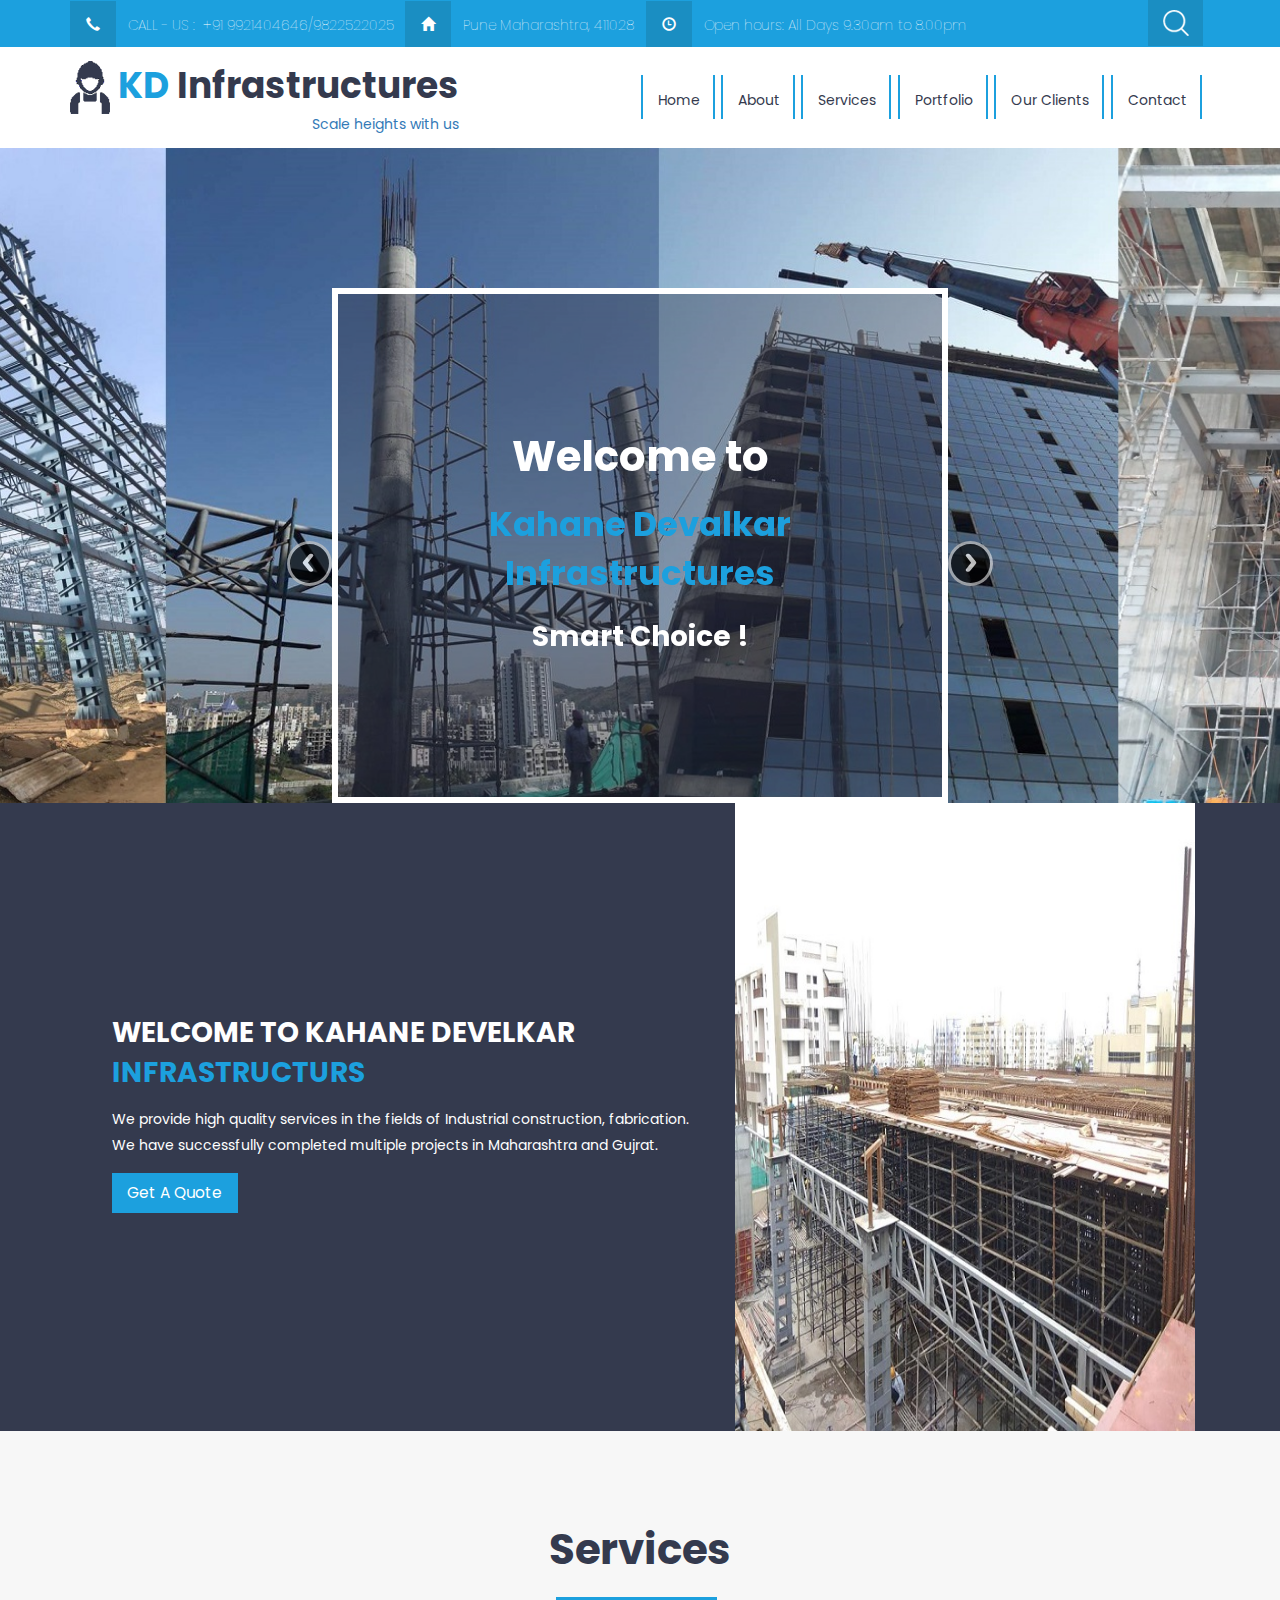
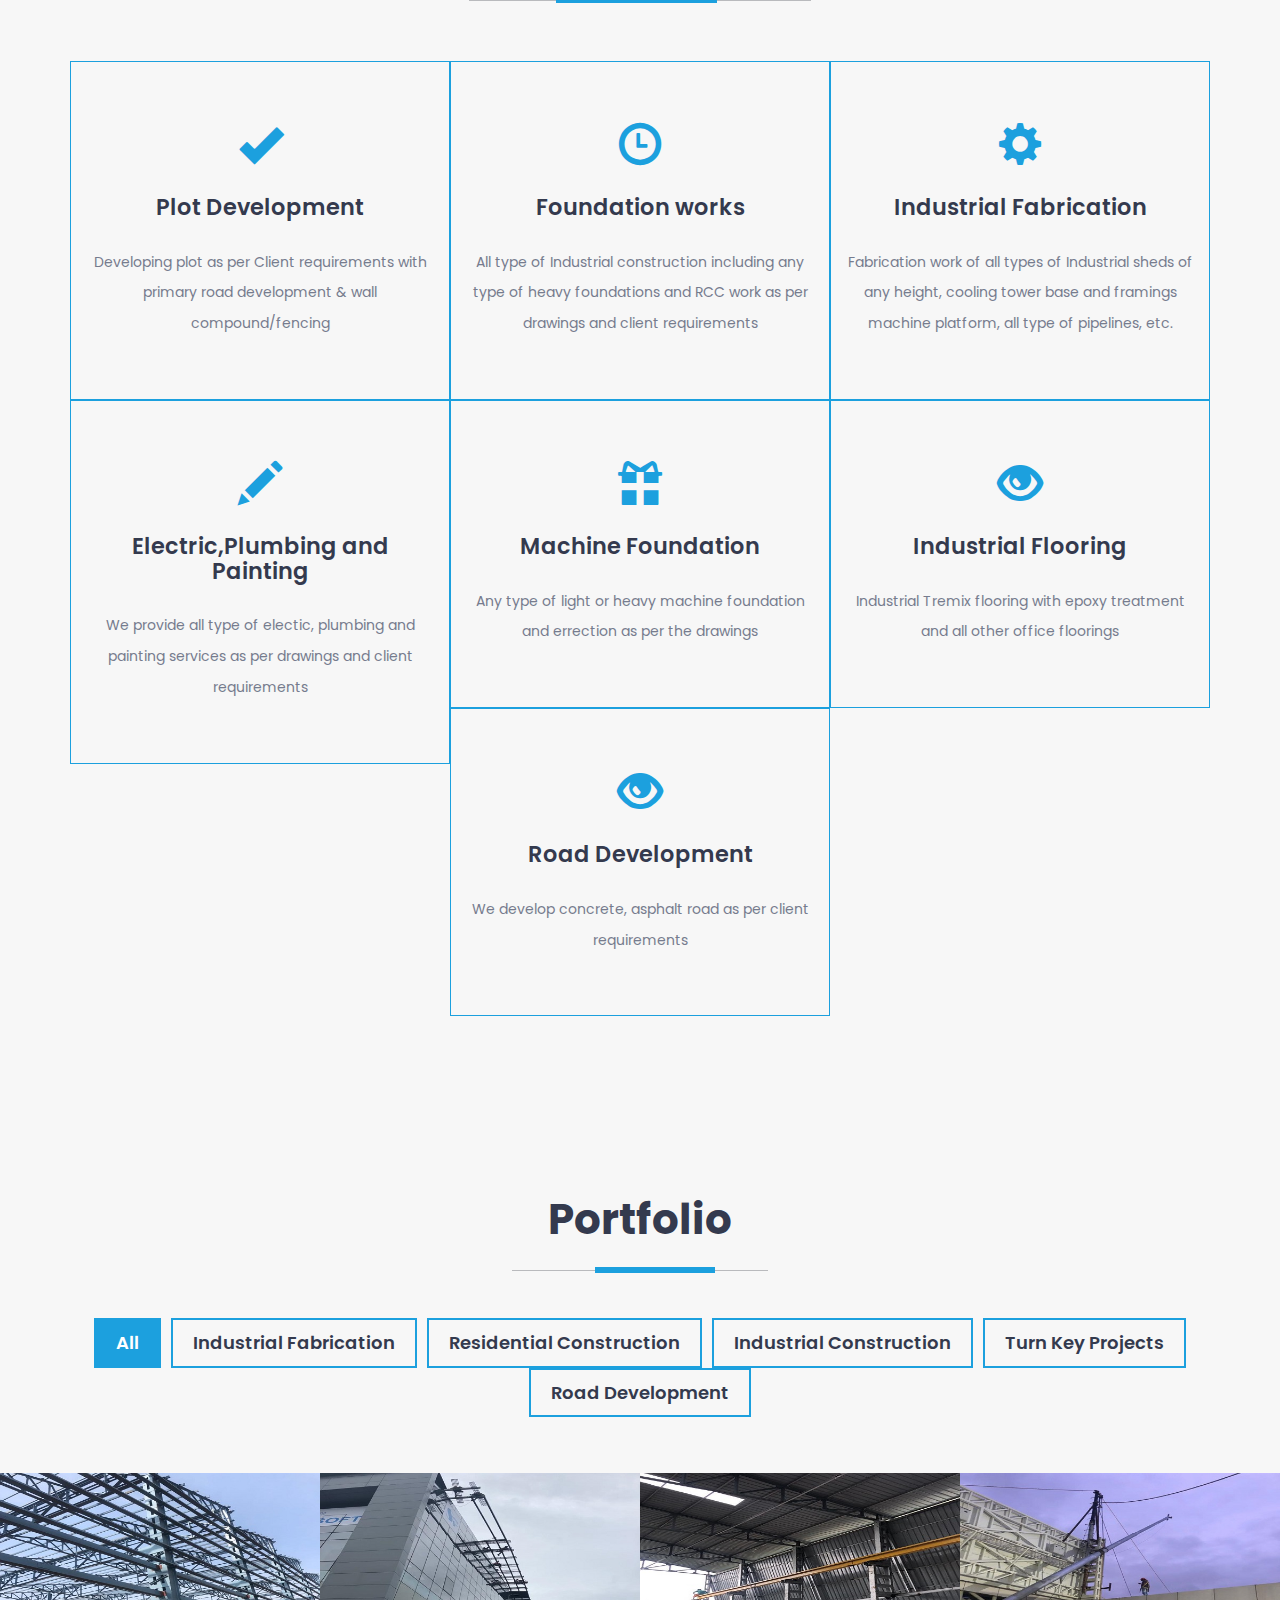
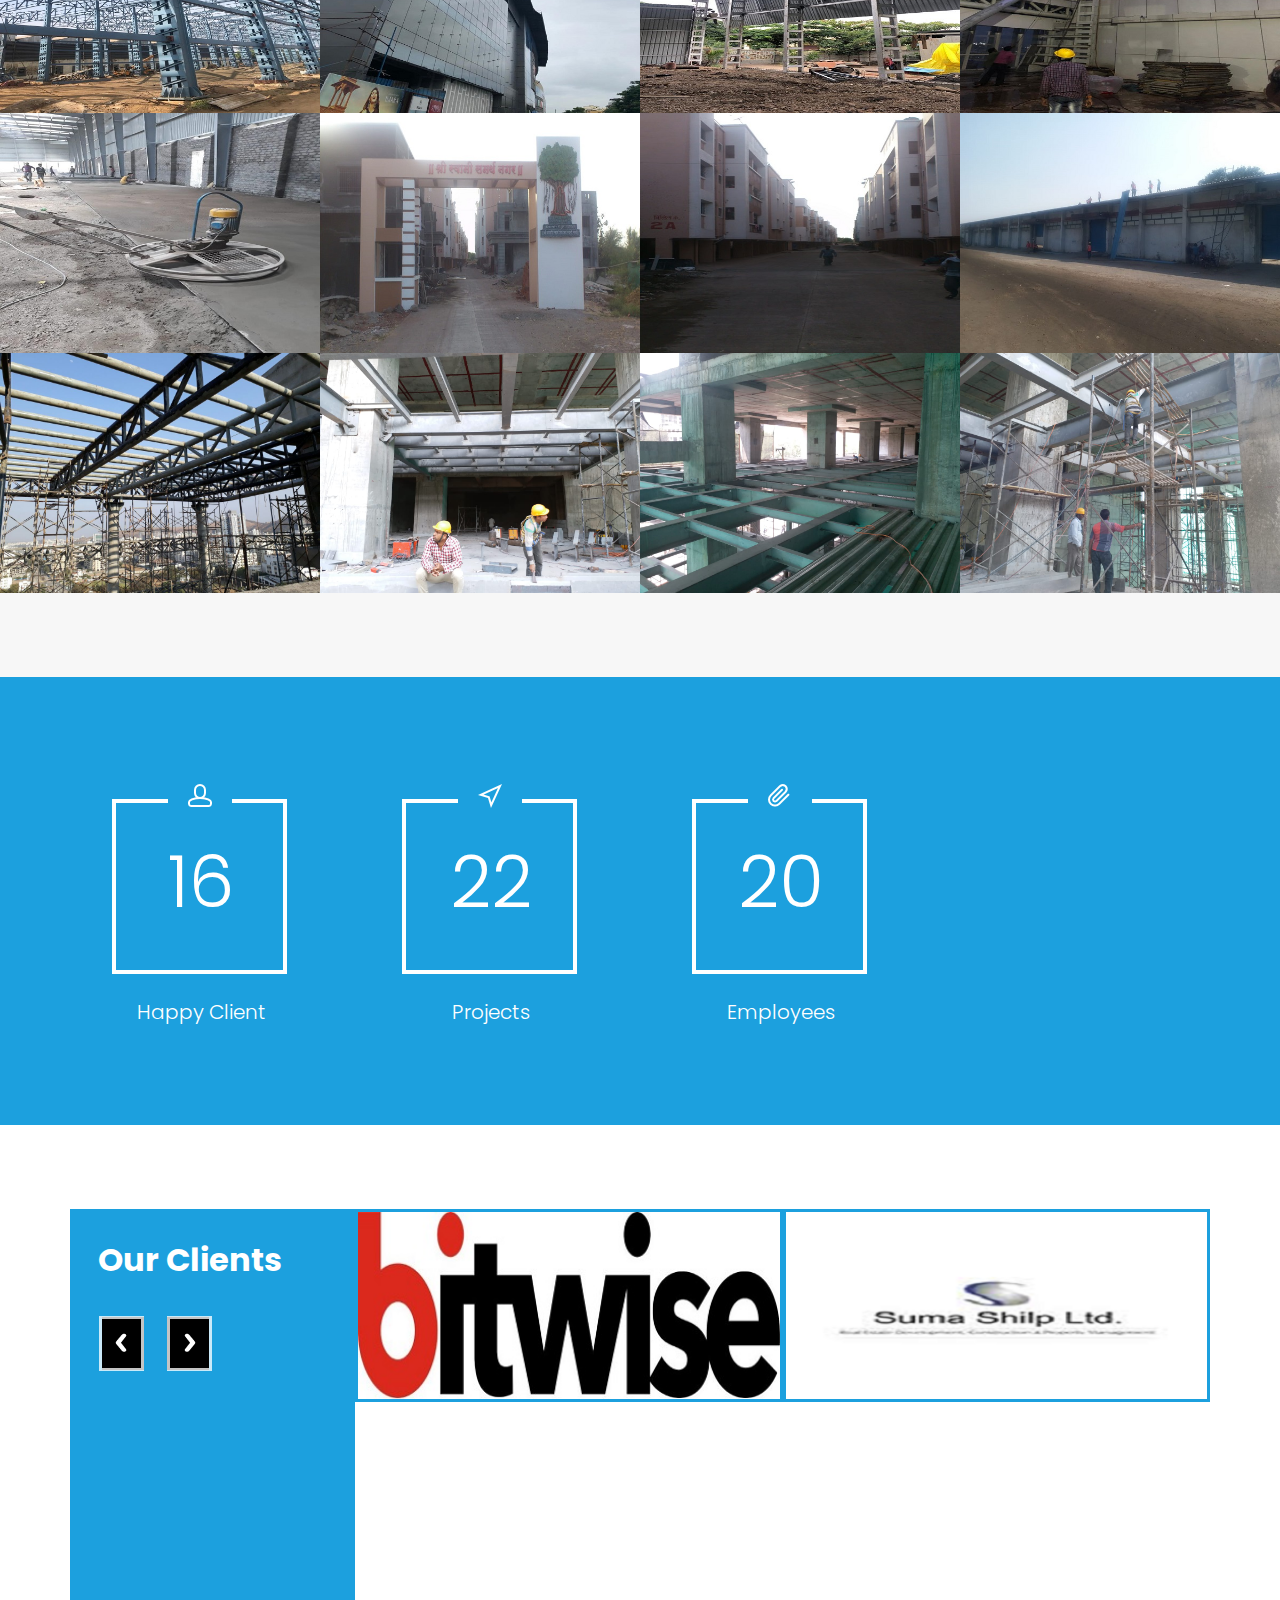
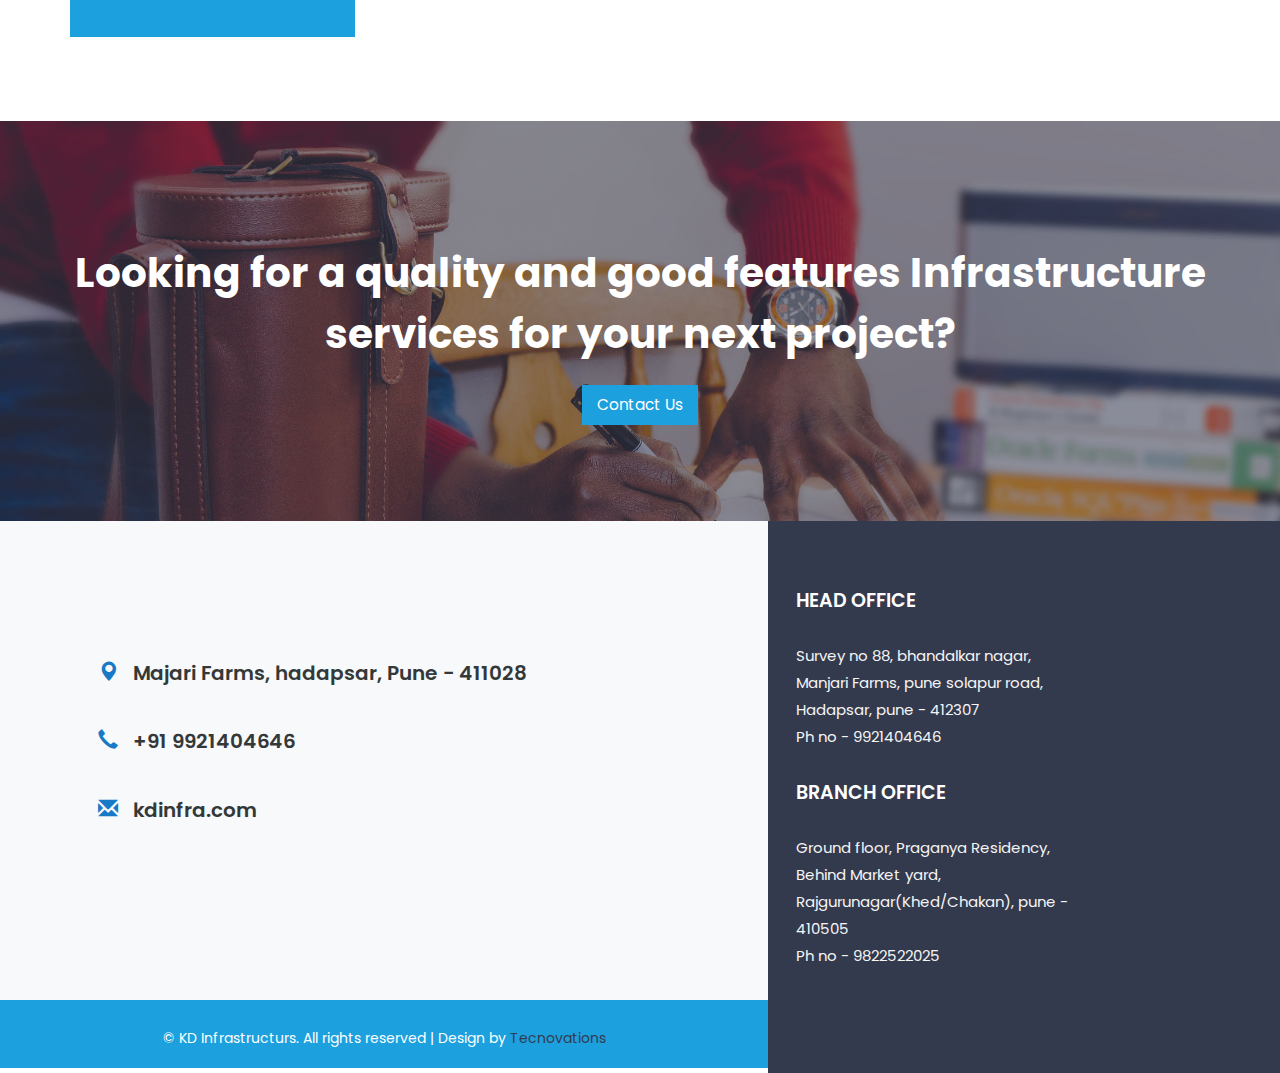
<file: index.html>
<!DOCTYPE html>
<html>
	<head>
		<title>Devalkar KahaneInfrastructures, Industrial Fabrication, Construction</title>
		<!--mobile apps-->
		<meta name="viewport" content="width=device-width, initial-scale=1">
		<meta http-equiv="Content-Type" content="text/html; charset=utf-8" />
		<meta name="keywords" content="Dream up Responsive web template, Bootstrap Web Templates, Flat Web Templates, Android Compatible web template, Smartphone Compatible web template, free webdesigns for Nokia, Samsung, LG, SonyEricsson, Motorola web design" />
		<script type="application/x-javascript"> addEventListener("load", function() { setTimeout(hideURLbar, 0); }, false); function hideURLbar(){ window.scrollTo(0,1); } </script>
		<!--mobile apps-->
		<!--Custom Theme files -->
		<link href="css/bootstrap.css" type="text/css" rel="stylesheet" media="all">
		<link href="css/style.css" type="text/css" rel="stylesheet" media="all">
		<link rel="stylesheet" type="text/css" href="css/component.css" />
		<!-- //Custom Theme files -->

		<!--web-fonts-->
		<link href='//fonts.googleapis.com/css?family=Pacifico' rel='stylesheet' type='text/css'>
		<link href='//fonts.googleapis.com/css?family=Poppins:400,500,600' rel='stylesheet' type='text/css'>
		<!--//web-fonts-->
	</head>
	<body>
		<!-- main content start-->
		<!--start-home-->
		<div id="home" class="header">
			<!--start-header-->
			<div class="header-strip w3l">
			   <div class="container">
			   <p class="phonenum"><span class="glyphicon glyphicon-earphone" aria-hidden="true"></span> &nbsp; CALL - US : &nbsp;+91 9921404646/9822522025</p>
				<p class="phonenum two"><span class="glyphicon glyphicon-home" aria-hidden="true"></span> &nbsp;  Pune
Maharashtra, 411028</p>
<p class="phonenum two one"><span class="glyphicon glyphicon-time" aria-hidden="true"></span> &nbsp;  Open hours: All Days 9.30am to 8.00pm
</p>
				     <div class="main-search">
											<form>
											   <input type="text" value="Search" onFocus="this.value = '';" onBlur="if (this.value == '') {this.value = 'Search';}" class="text"/>
												<input type="submit" value="">
											</form>
									<div class="close"><img src="images/cross.png" /></div>
								</div>
									<div class="srch"><button></button></div>


				<div class="clearfix"></div>
			  </div>
			</div>
		<div class="header-top w3l">
		  <div class="container">
		     <div class="logo"> <a href="index.html"> <h1><img src="images/logo.png" alt=""> KD <span>Infrastructures</span></h1>
			 <p class="top-para">Scale heights with us</p></a></div>

            <div class="main-nav">
			  <span class="menu"></span>
				  <div class="top-menu">
							 <ul class="nav navbar-nav cl-effect-14">

								<li class="active"><a href="index.html">Home</a></li>
								<li><a href="#about" class="scroll">About</a></li>
								<li><a href="#services" class="scroll">Services</a></li>
								<li><a href="#portfolio" class="scroll">Portfolio</a></li>
								<li><a href="#ourproject" class="scroll">Our Clients</a></li>
								<li><a href="#contact" class="scroll">Contact</a></li>
							</ul>
				</div>
             </div>

	<!--End-top-nav-script-->
		<!--//end-header-->
		<div class="clearfix"></div>
    </div>
	</div>
      <!--start-banner-->
   		   <div class="banner agile">
		      		   <div class="container">
	            <div class="banner-slider">
				<div class="callbacks_container">
					<ul class="rslides" id="slider4">
					    <li>
						   <div class="banner-info">
							      <h3>Welcome to</h3>
								  <p>Kahane Devalkar Infrastructures</p>
					             <span>Smart Choice !</span>
							  </div>
						</li>
						<li>
						   <div class="banner-info">
							     <h3>Experts in</h3>
								 <p>Industrial Constructions</p>
							     <span>Smart Choice !</span>
							  </div>
						</li>
						<li>
						   <div class="banner-info">
							     <h3>Experts in</h3>
								 <p>Industrial Fabrications</p>
							     <span>Smart Choice !</span>
							  </div>
						</li>
						<li>
						   <div class="banner-info">
							     <h3>Your Desire</h3>
								 <p>WE BUILD YOUR DREAMS </p>
							     <span>Smart Choice !</span>
							  </div>
						</li>
						<li>
						   <div class="banner-info">
							      <h3>We Plan</h3>
								  <p>WE OFFER DESIGN FOR YOU  </p>
								   <span>Smart Choice !</span>
						   </div>
					  </li>
					</ul><!--banner Slider starts Here-->


			  </div>
				</div>
		   </div>
		</div>
	</div>
	  <!--//end-banner-->
     <!-- app-->
			<div class="modal ab fade" id="myModal1" tabindex="-1" role="dialog" aria-labelledby="myModalLabel">
				<div class="modal-dialog about" role="document">
					<div class="modal-content about">
						<div class="modal-header">
							<button type="button" class="close ab" data-dismiss="modal" aria-label="Close"><span aria-hidden="true">&times;</span></button>
						</div>
						<div class="modal-body about">
								<div class="about">
<script src='js/jquery.min.js' ></script>

<script>
	function do_contact()
	{
		name = $('#name').val().trim();
		email = $('#email').val().trim();
		msg = $('#msg').val().trim();

		if (name != '' && email != '' && msg != '')
		{
			$.post("contact.php",
			{
				name : name,
				email : email,
				msg : msg
			},
			function(data)
			{
				$('#contact_success').show();

				$('#name').val('');
				$('#email').val('');
				$('#msg').val('');
			});
		}
		else
		{
			$('#contact_error').show();
		}

		return false;
	}
</script>
									 <form class="retire">
										<div style='display:none;color:red' id='contact_error'>Enter All Fields !</div>
										<div style='display:none;color:green' id='contact_success'>Success !</div>
										<div class="styled-input">
									  <input type="text" required="" id='name'>
									  <label>Your Name</label>
									  <span></span> </div>
									<div class="styled-input">
									  <input type="email" required="" id='email'>
									  <label>Your Email</label>
									  <span></span> </div>
									<div class="styled-input">
									  <textarea required="" id='msg'></textarea>
									  <label>Your Message</label>
									  <span></span> </div>
										<div class="send">
											<!-- <input type="submit" value="SUBMIT" onclick='return contact();'>-->
											<button onclick='return do_contact();'>SUBMIT</button>
										</div>
						     </form>
								</div>
						</div>
					</div>
				</div>
			</div>
		 <!-- about-type-grid -->
	<div class="about" id="about">
	       <div class="container">

					<div class="col-md-7 ab-right">
										<h2 class="tittle">Welcome to Kahane Develkar<span> Infrastructurs </span></h2>
										<p>We provide high quality services in the fields of Industrial construction, fabrication. We have successfully completed multiple projects in Maharashtra and Gujrat.  </p>
										<a href="#" data-toggle="modal" data-target="#myModal1" class="hvr-shutter-in-horizontal">Get A Quote</a>

					</div>
					<div class="col-md-5 ab-left">
							 <img src="images/welcome.jpeg"/>


						</div>


			<div class="clearfix"> </div>
		</div>
	</div>

<!-- services-bottom -->
<div id="services" class="services-list">
	<div class="container">
		<h3 class="title"> Services</h3>
		<span class="line">
								<span class="sub-line"></span>
							</span>
		<div class="services-gds agile-info">
			<div class="col-md-4 list-gds text-center">
				<span class="glyphicon glyphicon-ok icon" aria-hidden="true"></span>
				<h4>Plot Development</h4>
				<p>Developing plot as per Client requirements with primary road development & wall compound/fencing</p>
			</div>
			<div class="col-md-4 list-gds2 text-center">
				<span class="glyphicon glyphicon-time icon" aria-hidden="true"></span>
				<h4>Foundation works</h4>
				<p>All type of Industrial construction including any type of heavy foundations and RCC work as per drawings and client requirements</p>
			</div>
			<div class="col-md-4 list-gds3 text-center">
				<span class="glyphicon glyphicon-cog" aria-hidden="true"></span>
				<h4>Industrial Fabrication </h4>
				<p>Fabrication work of all types of Industrial sheds of any height, cooling tower base and framings machine platform, all type of pipelines, etc.</p>
			</div>
				<div class="col-md-4 list-gds4 text-center">
				<span class="glyphicon glyphicon-pencil" aria-hidden="true"></span>
				<h4>Electric,Plumbing and Painting</h4>
				<p>We provide all type of electic, plumbing and painting services as per drawings and client requirements</p>
			</div>
			<div class="col-md-4 list-gds5 text-center">
				<span class="glyphicon glyphicon-gift" aria-hidden="true"></span>
				<h4>Machine Foundation</h4>
				<p>Any type of light or heavy machine foundation and errection as per the drawings</p>
			</div>
			<div class="col-md-4 list-gds6 text-center">
				<span class="glyphicon glyphicon-eye-open" aria-hidden="true"></span>
				<h4>Industrial Flooring</h4>
				<p>Industrial Tremix flooring with epoxy treatment and all other office floorings</p>
			</div>
			<div class="col-md-4 list-gds7 text-center">
				<span class="glyphicon glyphicon-eye-open" aria-hidden="true"></span>
				<h4>Road Development</h4>
				<p>We develop concrete, asphalt road as per client requirements</p>
			</div>
		<div class="clearfix"></div>
		</div>
	</div>
</div>
<!-- //services-bottom -->

<!-- portfolio -->
<div class="portfolio" id="portfolio">
		<h3 class="title">Portfolio</h3>
		<span class="line1">
								<span class="sub-line1"></span>
							</span>
			<div class="portfolio-grids">

				<div class="sap_tabs">
					<div id="horizontalTab" style="display: block; width: 100%; margin: 0px;">
						<ul class="resp-tabs-list">
							<li class="resp-tab-item" aria-controls="tab_item-0" role="tab"><span>All</span></li>
							<li class="resp-tab-item" aria-controls="tab_item-1" role="tab"><span>Industrial Fabrication</span></li>
							<li class="resp-tab-item" aria-controls="tab_item-2" role="tab"><span>Residential Construction</span></li>
							<li class="resp-tab-item" aria-controls="tab_item-3" role="tab"><span>Industrial Construction</span></li>
							<li class="resp-tab-item" aria-controls="tab_item-4" role="tab"><span>Turn Key projects</span></li>
							<li class="resp-tab-item" aria-controls="tab_item-5" role="tab"><span>Road Development</span></li>
						</ul>
						<div class="resp-tabs-container">
							<div class="tab-1 resp-tab-content" aria-labelledby="tab_item-0">
								<div class="col-md-3 team-gd ">
									<div class="thumb">
										<a href="#portfolioModal1" class="portfolio-link b-link-diagonal b-animate-go" data-toggle="modal"><img src="images/fab1.jpeg" alt="">
										<div class="team_pos">
											<ul>
												<li>
													<div class="morph pic fb_icon1">
													</div>
												</li>
											</ul>
										</div>
										</a>
									</div>
								</div>
								<div class="col-md-3 team-gd ">
									<div class="thumb">
										<a href="#portfolioModal3" class="portfolio-link b-link-diagonal b-animate-go" data-toggle="modal"><img src="images/fab8.jpeg" alt="">
										<div class="team_pos">
											<ul>
												<li>
													<div class="morph pic fb_icon1">
													</div>
												</li>
											</ul>
										</div>
										</a>
									</div>
								</div>
								<div class="col-md-3 team-gd ">
									<div class="thumb">
										<a href="#portfolioModal2" class="portfolio-link b-link-diagonal b-animate-go" data-toggle="modal"><img src="images/fab13.jpeg" alt="">
										<div class="team_pos">
											<ul>
												<li>
													<div class="morph pic fb_icon1">
													</div>
												</li>
											</ul>
										</div>
										</a>
									</div>
								</div>
								<div class="col-md-3 team-gd ">
									<div class="thumb">
										<a href="#portfolioModal4" class="portfolio-link b-link-diagonal b-animate-go" data-toggle="modal"><img src="images/fab14.jpeg" alt="">
										<div class="team_pos">
											<ul>
												<li>
													<div class="morph pic fb_icon1">
													</div>
												</li>
											</ul>
										</div>
										</a>
									</div>
								</div>
								<div class="col-md-3 team-gd yes_marg ">
									<div class="thumb">
										<a href="#portfolioModal5" class="portfolio-link b-link-diagonal b-animate-go" data-toggle="modal"><img src="images/ifloor.jpeg" alt="">
										<div class="team_pos">
											<ul>
												<li>
													<div class="morph pic fb_icon1">
													</div>
												</li>
											</ul>
										</div>
										</a>
									</div>
								</div>
								<div class="col-md-3 team-gd yes_marg ">
									<div class="thumb">
										<a href="#portfolioModal6" class="portfolio-link b-link-diagonal b-animate-go" data-toggle="modal"><img src="images/const1.jpeg" alt="">
										<div class="team_pos">
											<ul>
												<li>
													<div class="morph pic fb_icon1">
													</div>
												</li>
											</ul>
										</div>
										</a>
									</div>
								</div>
								<div class="col-md-3 team-gd yes_marg ">
									<div class="thumb">
										<a href="#portfolioModal7" class="portfolio-link b-link-diagonal b-animate-go" data-toggle="modal"><img src="images/const2.jpeg" alt="">
										<div class="team_pos">
											<ul>
												<li>
													<div class="morph pic fb_icon1">
													</div>
												</li>
											</ul>
										</div>
										</a>
									</div>
								</div>
								<div class="col-md-3 team-gd yes_marg ">
									<div class="thumb">
										<a href="#portfolioModal8" class="portfolio-link b-link-diagonal b-animate-go" data-toggle="modal"><img src="images/iconst1.jpeg" alt="">
										<div class="team_pos">
											<ul>
												<li>
													<div class="morph pic fb_icon1">
													</div>
												</li>
											</ul>
										</div>
										</a>
									</div>
								</div>
								<div class="col-md-3 team-gd yes_marg ">
									<div class="thumb">
										<a href="#portfolioModal21" class="portfolio-link b-link-diagonal b-animate-go" data-toggle="modal"><img src="images/fab21.jpeg" alt="">
										<div class="team_pos">
											<ul>
												<li>
													<div class="morph pic fb_icon1">
													</div>
												</li>
											</ul>
										</div>
										</a>
									</div>
								</div>
								<div class="col-md-3 team-gd yes_marg ">
									<div class="thumb">
										<a href="#portfolioModal22" class="portfolio-link b-link-diagonal b-animate-go" data-toggle="modal"><img src="images/fab22.jpeg" alt="">
										<div class="team_pos">
											<ul>
												<li>
													<div class="morph pic fb_icon1">
													</div>
												</li>
											</ul>
										</div>
										</a>
									</div>
								</div>
								<div class="col-md-3 team-gd yes_marg ">
									<div class="thumb">
										<a href="#portfolioModal23" class="portfolio-link b-link-diagonal b-animate-go" data-toggle="modal"><img src="images/fab23.jpeg" alt="">
										<div class="team_pos">
											<ul>
												<li>
													<div class="morph pic fb_icon1">
													</div>
												</li>
											</ul>
										</div>
										</a>
									</div>
								</div>
								<div class="col-md-3 team-gd yes_marg ">
									<div class="thumb">
										<a href="#portfolioModal24	" class="portfolio-link b-link-diagonal b-animate-go" data-toggle="modal"><img src="images/fab24.jpeg" alt="">
										<div class="team_pos">
											<ul>
												<li>
													<div class="morph pic fb_icon1">
													</div>
												</li>
											</ul>
										</div>
										</a>
									</div>
								</div>
								<div class="clearfix"></div>
							</div>
							<div class="tab-1 resp-tab-content" aria-labelledby="tab_item-1">
								<div class="col-md-3 team-gd ">
									<div class="thumb">
										<a href="#portfolioModal5" class="portfolio-link b-link-diagonal b-animate-go" data-toggle="modal"><img src="images/fab15.jpeg" alt="">
										<div class="team_pos">
											<ul>
												<li>
													<div class="morph pic fb_icon1">
													</div>
												</li>
											</ul>
										</div>
										</a>
									</div>
								</div>
								<div class="col-md-3 team-gd  ">
									<div class="thumb">
										<a href="#portfolioModal6" class="portfolio-link b-link-diagonal b-animate-go" data-toggle="modal"><img src="images/fab16.jpeg" alt="">
										<div class="team_pos">
											<ul>
												<li>
													<div class="morph pic fb_icon1">
													</div>
												</li>
											</ul>
										</div>
										</a>
									</div>
								</div>
								<div class="col-md-3 team-gd ">
									<div class="thumb">
										<a href="#portfolioModal7" class="portfolio-link b-link-diagonal b-animate-go" data-toggle="modal"><img src="images/fab5.jpeg" alt="">
										<div class="team_pos">
											<ul>
												<li>
													<div class="morph pic fb_icon1">
													</div>
												</li>
											</ul>
										</div>
										</a>
									</div>
								</div>
								<div class="clearfix"></div>
							</div>
							<div class="tab-1 resp-tab-content" aria-labelledby="tab_item-2">
								<div class="col-md-3 team-gd ">
									<div class="thumb">
										<a href="#portfolioModal2" class="portfolio-link b-link-diagonal b-animate-go" data-toggle="modal"><img src="images/const1.jpeg" alt="">
										<div class="team_pos">
											<ul>
												<li>
													<div class="morph pic fb_icon1">
													</div>
												</li>
											</ul>
										</div>
										</a>
									</div>
								</div>
								<div class="col-md-3 team-gd ">
									<div class="thumb">
										<a href="#portfolioModal4" class="portfolio-link b-link-diagonal b-animate-go" data-toggle="modal"><img src="images/const2.jpeg" alt="">
										<div class="team_pos">
											<ul>
												<li>
													<div class="morph pic fb_icon1">
													</div>
												</li>
											</ul>
										</div>
										</a>
									</div>
								</div>
								<div class="col-md-3 team-gd">
									<div class="thumb">
										<a href="#portfolioModal5" class="portfolio-link b-link-diagonal b-animate-go" data-toggle="modal"><img src="images/const3.jpeg" alt="">
										<div class="team_pos">
											<ul>
												<li>
													<div class="morph pic fb_icon1">
													</div>
												</li>
											</ul>
										</div>
										</a>
									</div>
								</div>
								<div class="col-md-3 team-gd">
									<div class="thumb">
										<a href="#portfolioModal6" class="portfolio-link b-link-diagonal b-animate-go" data-toggle="modal"><img src="images/const4.jpeg" alt="">
										<div class="team_pos">
											<ul>
												<li>
													<div class="morph pic fb_icon1">
													</div>
												</li>
											</ul>
										</div>
										</a>
									</div>
								</div>
								<div class="clearfix"></div>
							</div>
								<div class="tab-1 resp-tab-content" aria-labelledby="tab_item-3">
								<div class="col-md-3 team-gd ">
									<div class="thumb">
										<a href="#portfolioModal5" class="portfolio-link b-link-diagonal b-animate-go" data-toggle="modal"><img src="images/iconst1.jpeg" alt="">
										<div class="team_pos">
											<ul>
												<li>
													<div class="morph pic fb_icon1">
													</div>
												</li>
											</ul>
										</div>
										</a>
									</div>
								</div>
								<div class="col-md-3 team-gd  ">
									<div class="thumb">
										<a href="#portfolioModal6" class="portfolio-link b-link-diagonal b-animate-go" data-toggle="modal"><img src="images/iconst2.jpeg" alt="">
										<div class="team_pos">
											<ul>
												<li>
													<div class="morph pic fb_icon1">
													</div>
												</li>
											</ul>
										</div>
										</a>
									</div>
								</div>
								<div class="col-md-3 team-gd ">
									<div class="thumb">
										<a href="#portfolioModal7" class="portfolio-link b-link-diagonal b-animate-go" data-toggle="modal"><img src="images/iconst3.jpeg" alt="">
										<div class="team_pos">
											<ul>
												<li>
													<div class="morph pic fb_icon1">
													</div>
												</li>
											</ul>
										</div>
										</a>
									</div>
								</div>
								<div class="clearfix"></div>
							</div>
						</div>
					</div>
				</div>
			</div>
	</div>
<!-- //portfolio -->
<div class="clients">
	<div class="container">
		<div class="clients-grid project">
			<h3><span>16</span></h3>
			<p>Happy Client</p>
		</div>
		<div class="project-grid project">
			<h3><span>22</span></h3>
			<p>Projects</p>
		</div>
		<div class="meeting-grid project">
			<h3><span>20</span></h3>
			<p>Employees</p>
		</div>
	<div class="clearfix"> </div>
	</div>
	</div>
	<!-- //about-type-grid -->
			<!--top-games-section-->
					  <div class="top-games-section w3l-agileinfo" id="ourproject">
		 				 <div class="container">
							<!--sreen-gallery-cursual-->
							<div class="col-md-3 top-games">
							      <h3>Our Clients</h3>
							</div>
							<div class="col-md-9 g-views">
								<ul id="flexiselDemo3">
									<li>
									<div class="biseller-column">
									   <a class="lightbox" href="#goofy">
												   <img src="images/bitwise.jfif"/>
												</a>
												<div class="lightbox-target" id="goofy">
													  <img src="images/bitwise.jfif"/>
												   <a class="lightbox-close" href="#"> </a>
													<div class="clearfix"> </div>
												</div>
									</div>
								</li>
								<li>
									<div class="biseller-column">
									<a class="lightbox" href="#goofy7">
												  <img src="images/sumashilp.png"/>
												</a>
												<div class="lightbox-target" id="goofy7">
													  <img src="images/sumashilp.png"/>
												   <a class="lightbox-close" href="#"> </a>

													<div class="clearfix"> </div>
												</div>
									</div>
								</li>
								<li>
									<div class="biseller-column">
									<a class="lightbox" href="#goofy6">
												  <img src="images/sumasoft.png"/>
												</a>
												<div class="lightbox-target" id="goofy6">
													  <img src="images/sumasoft.png"/>
												   <a class="lightbox-close" href="#"> </a>

													<div class="clearfix"> </div>
												</div>
									</div>
								</li>
								<li>
									<div class="biseller-column">
									<a class="lightbox" href="#goofy5">
													<img src="images/Chitrali.PNG"/>
												</a>
												<div class="lightbox-target" id="goofy5">
													<img src="images/Chitrali.PNG"/>
												   <a class="lightbox-close" href="#"> </a>

													<div class="clearfix"> </div>
												</div>
									</div>
								</li>
								<li>
									<div class="biseller-column">
									<a class="lightbox" href="#goofy4">
												  <img src="images/hyt.png"/>
												</a>
												<div class="lightbox-target" id="goofy4">
													  <img src="images/hyt.png"/>
												   <a class="lightbox-close" href="#"> </a>

													<div class="clearfix"> </div>
												</div>
									</div>
								</li>
								<li>
									<div class="biseller-column">
									<a class="lightbox" href="#goofy3">
												   <img src="images/mang.png"/>
												</a>
												<div class="lightbox-target" id="goofy3">
													<img src="images/mang.png"/>
												   <a class="lightbox-close" href="#"> </a>

													<div class="clearfix"> </div>
												</div>
									</div>
								</li>
								<li>
									<div class="biseller-column">
												<a class="lightbox" href="#goofy2">
													<img src="images/daksh.png"/>
												</a>
												<div class="lightbox-target" id="goofy2">
													<img src="images/daksh.png"/>
												   <a class="lightbox-close" href="#"> </a>
													<div class="clearfix"> </div>
												</div>
									</div>
								</li>
							</ul>

						</div>
				</div>
		</div>

   <!--bottom-->
	    <div class="bottom wthree">
		     <div class="container">
		       <div class="bottom-top">
			      <h3>Looking for a quality and  good features
Infrastructure services for your next project?</h3>
<a href="#" data-toggle="modal" data-target="#myModal1" class="hvr-shutter-in-horizontal">Contact Us</a>
			   </div>
		</div>
	</div>

	<!--//bottom-->
<!-- footer -->
	<div id="contact" class="footer">
			<div class="footer-right">
			<h4>HEAD OFFICE</h4>
			<p>Survey no 88, bhandalkar nagar, Manjari Farms, pune solapur road, Hadapsar, pune - 412307<br />Ph no - 9921404646</p>
			<h4>BRANCH OFFICE</h4>
			<p>Ground floor, Praganya Residency, Behind Market yard, Rajgurunagar(Khed/Chakan), pune - 410505<br />Ph no - 9822522025</p>

		</div>
		<div class="footer-left">
			<div class="map">
				<iframe src="https://www.google.com/maps/embed?pb=!1m10!1m8!1m3!1d15133.810524287213!2d73.94186025!3d18.508437!3m2!1i1024!2i768!4f13.1!5e0!3m2!1sen!2sin!4v1548583803834" width="600" height="450" frameborder="0" style="border:0" allowfullscreen></iframe>
			</div>
			<div class="map-color">
				<ul>
						<li> <i class="glyphicon glyphicon-map-marker"> </i> Majari Farms, hadapsar, Pune - 411028</li>
						<li><i class="glyphicon glyphicon-earphone"> </i> +91 9921404646</li>
						<li><i class="glyphicon glyphicon-envelope"> </i> <a href="soma15184@gmail.com">kdinfra.com</a></li>
				</ul>
			</div>
			<p> &copy; KD Infrastructurs. All rights reserved | Design by <a href="http://tecnovations.in/">Tecnovations</a></p>

		</div>
		<div class="clearfix"> </div>
	</div>
<!-- //footer -->
	<!--//main content start-->
	<!--start-smooth-scrolling-->
						<script type="text/javascript">
									$(document).ready(function() {
										/*
										var defaults = {
								  			containerID: 'toTop', // fading element id
											containerHoverID: 'toTopHover', // fading element hover id
											scrollSpeed: 1200,
											easingType: 'linear'
								 		};
										*/

										$().UItoTop({ easingType: 'easeOutQuart' });

									});
								</script>
								<!--end-smooth-scrolling-->
		<a href="#home" id="toTop" class="scroll" style="display: block;"> <span id="toTopHover" style="opacity: 1;"> </span></a>
	<!-- //for bootstrap working -->

<!-- js -->
<script src="js/modernizr.custom.js"></script>

<script src="js/jquery-1.11.1.min.js"></script>
<script type="text/javascript" src="js/move-top.js"></script>
<script type="text/javascript" src="js/easing.js"></script>
<script type="text/javascript">
			jQuery(document).ready(function($) {
				$(".scroll").click(function(event){
					event.preventDefault();
					$('html,body').animate({scrollTop:$(this.hash).offset().top},900);
				});
			});
</script>

<!-- //js -->
<script type="text/javascript">
										 $('.main-search').hide();
										$('button').click(function (){
											$('.main-search').show();
											$('.main-search text').focus();
										}
										);
										$('.close').click(function(){
											$('.main-search').hide();
										});
									</script>
										<!-- script-for-menu -->
				<script>
				$( "span.menu" ).click(function() {
				  $( ".top-menu" ).slideToggle( "slow", function() {
				    // Animation complete.
				  });
				});
			</script>
				<script src="js/responsiveslides.min.js"></script>
			 <script>
			    // You can also use "$(window).load(function() {"
			    $(function () {
			      // Slideshow 4
			      $("#slider4").responsiveSlides({
			        auto: true,
			        pager:false,
			        nav:true,
			        speed: 500,
			        namespace: "callbacks",
			        before: function () {
			          $('.events').append("<li>before event fired.</li>");
			        },
			        after: function () {
			          $('.events').append("<li>after event fired.</li>");
			        }
			      });

			    });
			  </script>
			   <script>
			    // You can also use "$(window).load(function() {"
			    $(function () {
			      // Slideshow 4
			      $("#slider3").responsiveSlides({
			        auto: true,
			        pager:true,
			        nav:false,
			        speed: 500,
			        namespace: "callbacks",
			        before: function () {
			          $('.events').append("<li>before event fired.</li>");
			        },
			        after: function () {
			          $('.events').append("<li>after event fired.</li>");
			        }
			      });

			    });
			  </script>
	      <!--banner Slider starts Here-->
<script src="js/easyResponsiveTabs.js" type="text/javascript"></script>
				<script type="text/javascript">
									$(document).ready(function () {
										$('#horizontalTab').easyResponsiveTabs({
											type: 'default', //Types: default, vertical, accordion
											width: 'auto', //auto or any width like 600px
											fit: true   // 100% fit in a container
										});
									});

				</script>
				<script type="text/javascript">
						 $(window).load(function() {
							$("#flexiselDemo3").flexisel({
								visibleItems:2,
								animationSpeed: 1000,
								autoPlay: true,
								autoPlaySpeed: 3000,
								pauseOnHover: true,
								enableResponsiveBreakpoints: true,
								responsiveBreakpoints: {
									portrait: {
										changePoint:480,
										visibleItems:2
									},
									landscape: {
										changePoint:640,
										visibleItems:2
									},
									tablet: {
										changePoint:768,
										visibleItems:3
									}
								}
							});

						});
					   </script>
					   <script type="text/javascript" src="js/jquery.flexisel.js"></script>
<!-- for bootstrap working -->
	<script src="js/bootstrap.js"></script>
<div class="portfolio-modal modal fade slideanim" id="portfolioModal1" tabindex="-1" role="dialog" aria-hidden="true">
    <div class="modal-content port-modal">
        <div class="close-modal" data-dismiss="modal">
            <div class="lr">
                <div class="rl"></div>
            </div>
        </div>
        <div class="container">
			<div class="row">
                <div class="col-lg-8 col-lg-offset-2 text-center">
                    <div class="modal-body">
						<h3>Industrial Fabrication</h3>
                        <img src="images/fab1.jpeg" class="img-responsive img-centered" alt="">
                        <p>Industrial fabrication.</p>
                    </div>
                </div>
            </div>
        </div>
    </div>
</div>
<div class="portfolio-modal modal fade slideanim" id="portfolioModal2" tabindex="-1" role="dialog" aria-hidden="true">
    <div class="modal-content port-modal">
        <div class="close-modal" data-dismiss="modal">
            <div class="lr">
                <div class="rl"></div>
            </div>
        </div>
        <div class="container">
			<div class="row">
                <div class="col-lg-8 col-lg-offset-2 text-center">
                    <div class="modal-body">
						<h3>Image-Title</h3>
                        <img src="images/fab13.jpeg" class="img-responsive img-centered" alt="">
                        <p>Industrial Fabrication</p>
                    </div>
                </div>
            </div>
        </div>
    </div>
</div>
<div class="portfolio-modal modal fade slideanim" id="portfolioModal3" tabindex="-1" role="dialog" aria-hidden="true">
    <div class="modal-content port-modal">
        <div class="close-modal" data-dismiss="modal">
            <div class="lr">
                <div class="rl"></div>
            </div>
        </div>
        <div class="container">
			<div class="row">
                <div class="col-lg-8 col-lg-offset-2 text-center">
                    <div class="modal-body">
						<h3>Industrial Fabrication</h3>
                        <img src="images/fab8.jpeg" class="img-responsive img-centered" alt="">
                        <p>Industrial Fabrication</p>
                    </div>
                </div>
            </div>
        </div>
    </div>
</div>
<div class="portfolio-modal modal fade slideanim" id="portfolioModal4" tabindex="-1" role="dialog" aria-hidden="true">
    <div class="modal-content port-modal">
        <div class="close-modal" data-dismiss="modal">
            <div class="lr">
                <div class="rl"></div>
            </div>
        </div>
        <div class="container">
			<div class="row">
                <div class="col-lg-8 col-lg-offset-2 text-center">
                    <div class="modal-body">
						<h3>Industrial Fabrication</h3>
                        <img src="images/fab14.jpeg" class="img-responsive img-centered" alt="">
                        <p>Industrial Fabrication</p>
                    </div>
                </div>
            </div>
        </div>
    </div>
</div>
<div class="portfolio-modal modal fade slideanim" id="portfolioModal5" tabindex="-1" role="dialog" aria-hidden="true">
    <div class="modal-content port-modal">
        <div class="close-modal" data-dismiss="modal">
            <div class="lr">
                <div class="rl"></div>
            </div>
        </div>
        <div class="container">
			<div class="row">
                <div class="col-lg-8 col-lg-offset-2 text-center">
                    <div class="modal-body">
						<h3>Industrial Flooring</h3>
                        <img src="images/ifloor.jpeg" class="img-responsive img-centered" alt="">
                        <p>Industrial Flooring</p>
                    </div>
                </div>
            </div>
        </div>
    </div>
</div>
<div class="portfolio-modal modal fade slideanim" id="portfolioModal6" tabindex="-1" role="dialog" aria-hidden="true">
    <div class="modal-content port-modal">
        <div class="close-modal" data-dismiss="modal">
            <div class="lr">
                <div class="rl"></div>
            </div>
        </div>
        <div class="container">
			<div class="row">
                <div class="col-lg-8 col-lg-offset-2 text-center">
                    <div class="modal-body">
						<h3>Residential Construction</h3>
                        <img src="images/const1.jpeg" class="img-responsive img-centered" alt="">
                        <p>Residential Construction</p>
                    </div>
                </div>
            </div>
        </div>
    </div>
</div>
<div class="portfolio-modal modal fade slideanim" id="portfolioModal7" tabindex="-1" role="dialog" aria-hidden="true">
    <div class="modal-content port-modal">
        <div class="close-modal" data-dismiss="modal">
            <div class="lr">
                <div class="rl"></div>
            </div>
        </div>
        <div class="container">
			<div class="row">
                <div class="col-lg-8 col-lg-offset-2 text-center">
                    <div class="modal-body">
						<h3>Residential Construction</h3>
                        <img src="images/const2.jpeg" class="img-responsive img-centered" alt="">
                        <p>Residential Construction</p>
                    </div>
                </div>
            </div>
        </div>
    </div>
</div>


<div class="portfolio-modal modal fade slideanim" id="portfolioModal21" tabindex="-1" role="dialog" aria-hidden="true">
    <div class="modal-content port-modal">
        <div class="close-modal" data-dismiss="modal">
            <div class="lr">
                <div class="rl"></div>
            </div>
        </div>
        <div class="container">
			<div class="row">
                <div class="col-lg-8 col-lg-offset-2 text-center">
                    <div class="modal-body">
						<h3>Industrial Fabrication</h3>
                        <img src="images/fab21.jpeg" class="img-responsive img-centered" alt="">
                        <p>Industrial Fabrication</p>
                    </div>
                </div>
            </div>
        </div>
    </div>
</div>

<div class="portfolio-modal modal fade slideanim" id="portfolioModal22" tabindex="-1" role="dialog" aria-hidden="true">
    <div class="modal-content port-modal">
        <div class="close-modal" data-dismiss="modal">
            <div class="lr">
                <div class="rl"></div>
            </div>
        </div>
        <div class="container">
			<div class="row">
                <div class="col-lg-8 col-lg-offset-2 text-center">
                    <div class="modal-body">
						<h3>Industrial Fabrication</h3>
                        <img src="images/fab22.jpeg" class="img-responsive img-centered" alt="">
                        <p>Industrial Fabrication</p>
                    </div>
                </div>
            </div>
        </div>
    </div>
</div>

<div class="portfolio-modal modal fade slideanim" id="portfolioModa23" tabindex="-1" role="dialog" aria-hidden="true">
    <div class="modal-content port-modal">
        <div class="close-modal" data-dismiss="modal">
            <div class="lr">
                <div class="rl"></div>
            </div>
        </div>
        <div class="container">
			<div class="row">
                <div class="col-lg-8 col-lg-offset-2 text-center">
                    <div class="modal-body">
						<h3>Industrial Fabrication</h3>
                        <img src="images/fab23.jpeg" class="img-responsive img-centered" alt="">
                        <p>Industrial Fabrication</p>
                    </div>
                </div>
            </div>
        </div>
    </div>
</div>

<div class="portfolio-modal modal fade slideanim" id="portfolioModal24" tabindex="-1" role="dialog" aria-hidden="true">
    <div class="modal-content port-modal">
        <div class="close-modal" data-dismiss="modal">
            <div class="lr">
                <div class="rl"></div>
            </div>
        </div>
        <div class="container">
			<div class="row">
                <div class="col-lg-8 col-lg-offset-2 text-center">
                    <div class="modal-body">
						<h3>Industrial Fabrication</h3>
                        <img src="images/fab24.jpeg" class="img-responsive img-centered" alt="">
                        <p>Industrial Fabrication</p>
                    </div>
                </div>
            </div>
        </div>
    </div>
</div>

<div class="portfolio-modal modal fade slideanim" id="portfolioModal31" tabindex="-1" role="dialog" aria-hidden="true">
    <div class="modal-content port-modal">
        <div class="close-modal" data-dismiss="modal">
            <div class="lr">
                <div class="rl"></div>
            </div>
        </div>
        <div class="container">
			<div class="row">
                <div class="col-lg-8 col-lg-offset-2 text-center">
                    <div class="modal-body">
						<h3>Residential Construction</h3>
                        <img src="images/const2.jpeg" class="img-responsive img-centered" alt="">
                        <p>Residential Construction</p>
                    </div>
                </div>
            </div>
        </div>
    </div>
</div>

<div class="portfolio-modal modal fade slideanim" id="portfolioModal32" tabindex="-1" role="dialog" aria-hidden="true">
    <div class="modal-content port-modal">
        <div class="close-modal" data-dismiss="modal">
            <div class="lr">
                <div class="rl"></div>
            </div>
        </div>
        <div class="container">
			<div class="row">
                <div class="col-lg-8 col-lg-offset-2 text-center">
                    <div class="modal-body">
						<h3>Residential Construction</h3>
                        <img src="images/const2.jpeg" class="img-responsive img-centered" alt="">
                        <p>Residential Construction</p>
                    </div>
                </div>
            </div>
        </div>
    </div>
</div>

<div class="portfolio-modal modal fade slideanim" id="portfolioModal33" tabindex="-1" role="dialog" aria-hidden="true">
    <div class="modal-content port-modal">
        <div class="close-modal" data-dismiss="modal">
            <div class="lr">
                <div class="rl"></div>
            </div>
        </div>
        <div class="container">
			<div class="row">
                <div class="col-lg-8 col-lg-offset-2 text-center">
                    <div class="modal-body">
						<h3>Residential Construction</h3>
                        <img src="images/const2.jpeg" class="img-responsive img-centered" alt="">
                        <p>Residential Construction</p>
                    </div>
                </div>
            </div>
        </div>
    </div>
</div>

<div class="portfolio-modal modal fade slideanim" id="portfolioModal34" tabindex="-1" role="dialog" aria-hidden="true">
    <div class="modal-content port-modal">
        <div class="close-modal" data-dismiss="modal">
            <div class="lr">
                <div class="rl"></div>
            </div>
        </div>
        <div class="container">
			<div class="row">
                <div class="col-lg-8 col-lg-offset-2 text-center">
                    <div class="modal-body">
						<h3>Residential Construction</h3>
                        <img src="images/const2.jpeg" class="img-responsive img-centered" alt="">
                        <p>Residential Construction</p>
                    </div>
                </div>
            </div>
        </div>
    </div>
</div>

<div class="portfolio-modal modal fade slideanim" id="portfolioModal41" tabindex="-1" role="dialog" aria-hidden="true">
    <div class="modal-content port-modal">
        <div class="close-modal" data-dismiss="modal">
            <div class="lr">
                <div class="rl"></div>
            </div>
        </div>
        <div class="container">
			<div class="row">
                <div class="col-lg-8 col-lg-offset-2 text-center">
                    <div class="modal-body">
						<h3>Residential Construction</h3>
                        <img src="images/const2.jpeg" class="img-responsive img-centered" alt="">
                        <p>Residential Construction</p>
                    </div>
                </div>
            </div>
        </div>
    </div>
</div>

<div class="portfolio-modal modal fade slideanim" id="portfolioModal42" tabindex="-1" role="dialog" aria-hidden="true">
    <div class="modal-content port-modal">
        <div class="close-modal" data-dismiss="modal">
            <div class="lr">
                <div class="rl"></div>
            </div>
        </div>
        <div class="container">
			<div class="row">
                <div class="col-lg-8 col-lg-offset-2 text-center">
                    <div class="modal-body">
						<h3>Residential Construction</h3>
                        <img src="images/const2.jpeg" class="img-responsive img-centered" alt="">
                        <p>Residential Construction</p>
                    </div>
                </div>
            </div>
        </div>
    </div>
</div>

<div class="portfolio-modal modal fade slideanim" id="portfolioModal43" tabindex="-1" role="dialog" aria-hidden="true">
    <div class="modal-content port-modal">
        <div class="close-modal" data-dismiss="modal">
            <div class="lr">
                <div class="rl"></div>
            </div>
        </div>
        <div class="container">
			<div class="row">
                <div class="col-lg-8 col-lg-offset-2 text-center">
                    <div class="modal-body">
						<h3>Residential Construction</h3>
                        <img src="images/const2.jpeg" class="img-responsive img-centered" alt="">
                        <p>Residential Construction</p>
                    </div>
                </div>
            </div>
        </div>
    </div>
</div>

<div class="portfolio-modal modal fade slideanim" id="portfolioModal44" tabindex="-1" role="dialog" aria-hidden="true">
    <div class="modal-content port-modal">
        <div class="close-modal" data-dismiss="modal">
            <div class="lr">
                <div class="rl"></div>
            </div>
        </div>
        <div class="container">
			<div class="row">
                <div class="col-lg-8 col-lg-offset-2 text-center">
                    <div class="modal-body">
						<h3>Residential Construction</h3>
                        <img src="images/const2.jpeg" class="img-responsive img-centered" alt="">
                        <p>Residential Construction</p>
                    </div>
                </div>
            </div>
        </div>
    </div>
</div>

<div class="portfolio-modal modal fade slideanim" id="portfolioModal51" tabindex="-1" role="dialog" aria-hidden="true">
    <div class="modal-content port-modal">
        <div class="close-modal" data-dismiss="modal">
            <div class="lr">
                <div class="rl"></div>
            </div>
        </div>
        <div class="container">
			<div class="row">
                <div class="col-lg-8 col-lg-offset-2 text-center">
                    <div class="modal-body">
						<h3>Residential Construction</h3>
                        <img src="images/const2.jpeg" class="img-responsive img-centered" alt="">
                        <p>Residential Construction</p>
                    </div>
                </div>
            </div>
        </div>
    </div>
</div>

<div class="portfolio-modal modal fade slideanim" id="portfolioModal52" tabindex="-1" role="dialog" aria-hidden="true">
    <div class="modal-content port-modal">
        <div class="close-modal" data-dismiss="modal">
            <div class="lr">
                <div class="rl"></div>
            </div>
        </div>
        <div class="container">
			<div class="row">
                <div class="col-lg-8 col-lg-offset-2 text-center">
                    <div class="modal-body">
						<h3>Residential Construction</h3>
                        <img src="images/const2.jpeg" class="img-responsive img-centered" alt="">
                        <p>Residential Construction</p>
                    </div>
                </div>
            </div>
        </div>
    </div>
</div>

<div class="portfolio-modal modal fade slideanim" id="portfolioModal53" tabindex="-1" role="dialog" aria-hidden="true">
    <div class="modal-content port-modal">
        <div class="close-modal" data-dismiss="modal">
            <div class="lr">
                <div class="rl"></div>
            </div>
        </div>
        <div class="container">
			<div class="row">
                <div class="col-lg-8 col-lg-offset-2 text-center">
                    <div class="modal-body">
						<h3>Residential Construction</h3>
                        <img src="images/const2.jpeg" class="img-responsive img-centered" alt="">
                        <p>Residential Construction</p>
                    </div>
                </div>
            </div>
        </div>
    </div>
</div>

<div class="portfolio-modal modal fade slideanim" id="portfolioModal8" tabindex="-1" role="dialog" aria-hidden="true">
    <div class="modal-content port-modal">
        <div class="close-modal" data-dismiss="modal">
            <div class="lr">
                <div class="rl"></div>
            </div>
        </div>
        <div class="container">
			<div class="row">
                <div class="col-lg-8 col-lg-offset-2 text-center">
                    <div class="modal-body">
						<h3>Industrial Construction</h3>
                        <img src="images/iconst1.jpeg" class="img-responsive img-centered" alt="">
                        <p>Industrial Construction</p>
                    </div>
                </div>
            </div>
        </div>
    </div>
</div>
<div class="portfolio-modal modal fade slideanim" id="portfolioModal9" tabindex="-1" role="dialog" aria-hidden="true">
    <div class="modal-content port-modal">
        <div class="close-modal" data-dismiss="modal">
            <div class="lr">
                <div class="rl"></div>
            </div>
        </div>
        <div class="container">
			<div class="row">
                <div class="col-lg-8 col-lg-offset-2 text-center">
                    <div class="modal-body">
                        <img src="images/pic1.jpg" class="img-responsive img-centered" alt="">
                    </div>
                </div>
            </div>
        </div>
    </div>
</div>

<!-- //for bootstrap working -->


</body>
</html>
</file>
<file: css/component.css>
.hi-icon-wrap {
	text-align: center;
	margin: 0 auto;
	padding: 2em 0 3em;
}

.hi-icon {
	display: inline-block;
	font-size: 0px;
	cursor: pointer;
	width:65px;
	height:65px;
	border-radius: 50%;
	text-align: center;
	position: relative;
	z-index: 1;
	    color: #146eb4;
}

.hi-icon:after {
	pointer-events: none;
	position: absolute;
	width: 100%;
	height: 100%;
	border-radius: 50%;
	content: '';
	-webkit-box-sizing: content-box; 
	-moz-box-sizing: content-box; 
	box-sizing: content-box;
}

.hi-icon:before {
	speak: none;
	font-size: 24px;
	line-height: 65px;
	font-style: normal;
	font-weight: normal;
	font-variant: normal;
	text-transform: none;
	display: block;
	-webkit-font-smoothing: antialiased;
}





@-webkit-keyframes spinAround {
	from {
		-webkit-transform: rotate(0deg)
	}
	to {
		-webkit-transform: rotate(360deg);
	}
}
@-moz-keyframes spinAround {
	from {
		-moz-transform: rotate(0deg)
	}
	to {
		-moz-transform: rotate(360deg);
	}
}
@keyframes spinAround {
	from {
		transform: rotate(0deg)
	}
	to {
		transform: rotate(360deg);
	}
}


@-webkit-keyframes toRightFromLeft {
	49% {
		-webkit-transform: translate(100%);
	}
	50% {
		opacity: 0;
		-webkit-transform: translate(-100%);
	}
	51% {
		opacity: 1;
	}
}
@-moz-keyframes toRightFromLeft {
	49% {
		-moz-transform: translate(100%);
	}
	50% {
		opacity: 0;
		-moz-transform: translate(-100%);
	}
	51% {
		opacity: 1;
	}
}
@keyframes toRightFromLeft {
	49% {
		transform: translate(100%);
	}
	50% {
		opacity: 0;
		transform: translate(-100%);
	}
	51% {
		opacity: 1;
	}
}



@-webkit-keyframes toLeftFromRight {
	49% {
		-webkit-transform: translate(-100%);
	}
	50% {
		opacity: 0;
		-webkit-transform: translate(100%);
	}
	51% {
		opacity: 1;
	}
}
@-moz-keyframes toLeftFromRight {
	49% {
		-moz-transform: translate(-100%);
	}
	50% {
		opacity: 0;
		-moz-transform: translate(100%);
	}
	51% {
		opacity: 1;
	}
}
@keyframes toLeftFromRight {
	49% {
		transform: translate(-100%);
	}
	50% {
		opacity: 0;
		transform: translate(100%);
	}
	51% {
		opacity: 1;
	}
}



@-webkit-keyframes toTopFromBottom {
	49% {
		-webkit-transform: translateY(-100%);
	}
	50% {
		opacity: 0;
		-webkit-transform: translateY(100%);
	}
	51% {
		opacity: 1;
	}
}
@-moz-keyframes toTopFromBottom {
	49% {
		-moz-transform: translateY(-100%);
	}
	50% {
		opacity: 0;
		-moz-transform: translateY(100%);
	}
	51% {
		opacity: 1;
	}
}
@keyframes toTopFromBottom {
	49% {
		transform: translateY(-100%);
	}
	50% {
		opacity: 0;
		transform: translateY(100%);
	}
	51% {
		opacity: 1;
	}
}



@-webkit-keyframes toBottomFromTop {
	49% {
		-webkit-transform: translateY(100%);
	}
	50% {
		opacity: 0;
		-webkit-transform: translateY(-100%);
	}
	51% {
		opacity: 1;
	}
}
@-moz-keyframes toBottomFromTop {
	49% {
		-moz-transform: translateY(100%);
	}
	50% {
		opacity: 0;
		-moz-transform: translateY(-100%);
	}
	51% {
		opacity: 1;
	}
}
@keyframes toBottomFromTop {
	49% {
		transform: translateY(100%);
	}
	50% {
		opacity: 0;
		transform: translateY(-100%);
	}
	51% {
		opacity: 1;
	}
}

/* Effect 6 */
.hi-icon-effect-6 .hi-icon {
	    box-shadow: 0 0 0 4px #ff9900;
	-webkit-transition: background 0.2s, color 0.2s;
	-moz-transition: background 0.2s, color 0.2s;
	transition: background 0.2s, color 0.2s;
	text-decoration: none;
}

.hi-icon-effect-6 .hi-icon:hover {
	background: rgba(255,255,255,1);
	    color: #146eb4;
}

.hi-icon-effect-6 .hi-icon:hover:before {
	-webkit-animation: spinAround 2s linear infinite;
	-moz-animation: spinAround 2s linear infinite;
	animation: spinAround 2s linear infinite;
}

@media(max-width:320px){

.hi-icon {
    width: 55px;
    height: 55px;
}
.hi-icon:before {
    speak: none;
    font-size: 22px;
    line-height: 55px;
}
 margin-bottom: 2em;
}
}
</file>
<file: css/style.css>
/*--
Author: W3layouts
Author URL: http://w3layouts.com
License: Creative Commons Attribution 3.0 Unported
License URL: http://creativecommons.org/licenses/by/3.0/
--*/
/*-- reset code --*/
body{
	padding:0;
	margin:0;
	background:#FFF;
	font-family: 'Poppins', sans-serif;
}
body a{
    transition:0.5s all;
	-webkit-transition:0.5s all;
	-moz-transition:0.5s all;
	-o-transition:0.5s all;
	-ms-transition:0.5s all;
}
input[type="button"],input[type="submit"]{
	transition:0.5s all;
	-webkit-transition:0.5s all;
	-moz-transition:0.5s all;
	-o-transition:0.5s all;
	-ms-transition:0.5s all;
}
h1,h2,h3,h4,h5,h6{
	margin:0;
	padding:0;
}
p{
	margin:0;
}
ul{
	margin:0;
	padding:0;
}
label{
	margin:0;
}
button{
	transition:0.5s all;
	-webkit-transition:0.5s all;
	-moz-transition:0.5s all;
	-o-transition:0.5s all;
	-ms-transition:0.5s all;
}
html * {
  -webkit-font-smoothing: antialiased;
  -moz-osx-font-smoothing: grayscale;
}
ol, ul {
	list-style: none;
}
/*--header--*/
/*--w3ls--*/
/*--agile-info--*/
.header-strip {
    background: #1ca0de;
	    padding: 0px 0 1px 0;
}
p.phonenum {
	float: left;
    color: #fff;
    font-size: 1em;
    font-weight: 40;
	    margin-right: 1%;
}
p.phonenum span {
	    padding: 16px 16px;
    background: #1A8EC2;
}
.srch button{
        cursor: pointer;
    background: url('../images/search1.png') no-repeat 15px 10px rgb(26, 142, 194);
    width: 55px;
    height: 46px;
    display: block;
    border: none;
    outline: none;
    position: absolute;
    top: 0px;
        right: 15%;
}
.main-search{
    float: left;
       background: url('../images/search1.png') no-repeat 26px 19px #343a4e;
    width: 73%;
    height: 60px;
    padding: 15px 15px 69px 17px;
    border: 1px solid #C6CCD6;
    position: absolute;
    z-index: 99999;
    top:55px;
    left: 221px;
}
.main-search:after {
	    content: '';
    position: absolute;
       right: 14px;
    top: -8px;
    border-left: 12px solid rgba(0, 0, 0, 0);
    border-right: 12px solid rgba(0, 0, 0, 0);
    border-bottom: 12px solid #343A4E;
}
.main-search form{
	position:relative;
	background:#fff;
}
.main-search input[type="text"],.main-search input[type="submit"]{
	display:inline-block;
	border:none;
	color:#5d5d5d;
	outline:none;
	width:inherit;
	padding:inherit;
	font-size:14px;
	margin:inherit;
	-webkit-appearance: none;
	margin:0;
}
.main-search input[type="text"]{
	background:none;
	padding:10px;
	width:89%;
}
.main-search input[type="text"]:focus{
	color:#5d5d5d;
}
.main-search input[type="submit"]{
	position: absolute;
	top: 9px;
    right: 9px;
	background:url('../images/search2.png') no-repeat -0px -0px;
	height: 25px;
	width: 25px;
	cursor:pointer;
}
.close{
    color: #333;
        padding: 2px 3px 0px 0px;
    cursor: pointer;
    opacity: .9;
}
.close:hover {
    opacity: 0.8;
}
.logo {
    float: left;
}
.logo a h1 {
    color: #1CA0DE;
    font-weight: bold;
    text-decoration: none;
}
.logo a{
	 text-decoration: none;
}
.logo span{
	color:#343a4e;
}
p.top-para {
    text-align: right;
}
.main-nav {
    margin-top: 1em;
}
.header-top {
    padding: 1em 0;
}
/*-- data-hover --*/
/*--w3ls--*/
/*--agile-info--*/
/* Effect 14: border switch */
.cl-effect-14 a {
	padding: 0 20px;
	    height: 46px;
}

.cl-effect-14 a::before,
.cl-effect-14 a::after {
	position: absolute;
	width: 44px;
	height: 2px;
	background:#1ca0de;
	content: '';
	-webkit-transition: all 0.3s;
	-moz-transition: all 0.3s;
	transition: all 0.3s;
	pointer-events: none;
}

.cl-effect-14 a::before {
	top: 0;
	left: 0;
	-webkit-transform: rotate(90deg);
	-moz-transform: rotate(90deg);
	transform: rotate(90deg);
	-webkit-transform-origin: 0 0;
	-moz-transform-origin: 0 0;
	transform-origin: 0 0;
}

.cl-effect-14 a::after {
	right: 0;
	bottom: 0;
	-webkit-transform: rotate(90deg);
	-moz-transform: rotate(90deg);
	transform: rotate(90deg);
	-webkit-transform-origin: 100% 0;
	-moz-transform-origin: 100% 0;
	transform-origin: 100% 0;
}

.cl-effect-14 a:hover::before,
.cl-effect-14 a:hover::after,
.cl-effect-14 a:focus::before,
.cl-effect-14 a:focus::after {
	opacity: 1;
}

.cl-effect-14 a:hover::before,
.cl-effect-14 a:focus::before {
	left: 50%;
	-webkit-transform: rotate(0deg) translateX(-50%);
	-moz-transform: rotate(0deg) translateX(-50%);
	transform: rotate(0deg) translateX(-50%);
}

.cl-effect-14 a:hover::after,
.cl-effect-14 a:focus::after {
	right: 50%;
	-webkit-transform: rotate(0deg) translateX(50%);
	-moz-transform: rotate(0deg) translateX(50%);
	transform: rotate(0deg) translateX(50%);
}

/*-- //data-hover --*/
/*-- header --*/
.navbar-brand {
    display: block;
    padding: 0.35em 0 0em 0em;
    color: #1ca0de !important;
    font-size:2em;
    text-decoration: none;
      font-family: 'Arizonia-Regular';
}
.navbar-default .navbar-nav > li > a:hover, .navbar-default .navbar-nav > li > a:focus {
    color:#5C5858;
    background:none;
}
.navbar-brand span {
    font-size: 13px;
    display: block;
    padding-left: 29px;
    color: #6633cc;
    line-height: 3.5em;
}
.navbar-nav {
    float: right;
}
.navbar-default .navbar-collapse, .navbar-default .navbar-form {
    border: none;
    background: none;
	    padding: 1.2em 0;
}
.navbar-default {
    border: none;
    background: none;
}
.navbar-default .navbar-nav > .active > a, .navbar-default .navbar-nav > .active > a:hover, .navbar-default .navbar-nav > .active > a:focus{
	color:#fff;
	background:#1ca0de;
}
.navbar-default .navbar-nav > li > a {
    color: #333;
	font-size:1em;
	text-transform:uppercase;
	font-family: 'Poppins', sans-serif;
}
.navbar {
    margin-bottom: 0;
}
.nav > li > a {
}
.navbar-nav > li > a {
}
.navbar-nav > li {
    float: left;
    margin-right:0.6em;
}
.nav > li > a {
    position: relative;
    display: block;
    padding: 15px 15px;
    color: #343a4e;
}
.nav > li > a:hover, .nav > li > a:focus {
    text-decoration: none;
    background:none;
}
/*--/start-banner-top--*/
.banner{
    background: url(../images/bann.jpg) no-repeat center;
    background-size: cover;
    -webkit-background-size: cover;
    -moz-background-size: cover;
    -o-background-size: cover;
    -ms-background-size: cover;
    min-height:580px;
}
#slider2,
#slider3 {
  box-shadow: none;
  -moz-box-shadow: none;
  -webkit-box-shadow: none;
  margin: 0 auto;
}
.rslides_tabs {
  list-style: none;
  padding: 0;
  background: rgba(0,0,0,.25);
  box-shadow: 0 0 1px rgba(255,255,255,.3), inset 0 0 5px rgba(0,0,0,1.0);
  -moz-box-shadow: 0 0 1px rgba(255,255,255,.3), inset 0 0 5px rgba(0,0,0,1.0);
  -webkit-box-shadow: 0 0 1px rgba(255,255,255,.3), inset 0 0 5px rgba(0,0,0,1.0);
  font-size: 18px;
  list-style: none;
  margin: 0 auto 50px;
  max-width: 540px;
  padding: 10px 0;
  text-align: center;
  width: 100%;
}
.rslides_tabs li {
  display: inline;
  float: none;
  margin-right: 1px;
}
.rslides_tabs a {
  width: auto;
  line-height: 20px;
  padding: 9px 20px;
  height: auto;
  background: transparent;
  display: inline;
}
.rslides_tabs li:first-child {
  margin-left: 0;
}
.rslides_tabs .rslides_here a {
  background: rgba(255,255,255,.1);
  color: #fff;
  font-weight: bold;
}
.events {
  list-style: none;
}
.callbacks_container {
      position: relative;
}
.callbacks {
  position: relative;
  list-style: none;
  overflow: hidden;
  width: 100%;
  padding: 0;
  margin: 0;
}
.callbacks li {
  position: absolute;
  width: 100%;
  left: 0;
  top: 0;
}
.callbacks img {
  position: relative;
  z-index: 1;
  height: auto;
  border: 0;
}
.callbacks .caption {
	display: block;
	position: absolute;
	z-index: 2;
	font-size: 20px;
	text-shadow: none;
	color: #fff;
	left: 0;
	right: 0;
	padding: 10px 20px;
	margin: 0;
	max-width: none;
	top: 10%;
	text-align: center;
}
.callbacks_nav {
  	position: absolute;
	-webkit-tap-highlight-color: rgba(0,0,0,0);
	top:60%;
	left: 19%;
	opacity: 0.7;
	z-index: 3;
	text-indent: -9999px;
	overflow: hidden;
	text-decoration: none;
	height:45px;
    width:45px;
	background: transparent url("../images/arrow.png") no-repeat -1px -7px;
	    border: 3px solid rgba(255, 255, 255, 0.77);
	    border-radius: 50%;
    -webkit-border-radius: 50%;
    -moz-border-radius: 50%;
    -o-border-radius: 50%;
    -ms0-border-radius: 50%;
}
.callbacks_nav:active {
  opacity: 1.0;
}
.callbacks_nav.next {
  left: auto;
  background-position: right top;
 right: 19%;
     background: transparent url("../images/arrow.png") no-repeat -37px -7px;
}
#slider3-pager a {
  display: inline-block;
}
#slider3-pager span{
  float: left;
}
#slider3-pager span{
	width:100px;
	height:15px;
	background:#fff;
	display:inline-block;
	border-radius:30em;
	opacity:0.6;
}
#slider3-pager .rslides_here a {
  background: #FFF;
  border-radius:30em;
  opacity:1;
}
#slider3-pager a {
  padding: 0;
}
#slider3-pager li{
	display:inline-block;
}
.rslides {
  position: relative;
  list-style: none;
  overflow: hidden;
  width: 100%;
  padding: 0;
  margin: 0;
}
.rslides li {
  -webkit-backface-visibility: hidden;
  position: absolute;
  display: none;
  width: 100%;
  left: 0;
  top: 0;
}
.rslides li{
  position: relative;
  display: block;
  float: left;
}
.rslides img {
  height: auto;
}
.callbacks_tabs {
	list-style: none;
    position: absolute;
        top: 52%;
    z-index: 999;
    left: -19%;
    padding: 0;
    margin: 0;
    display: block;
}
.slider-top{
	text-align: center;
	margin-bottom:2.5em;
}
.slider-top p.below{
	font-size: 14px;
	color: #fff;
	font-weight: 100;
}
.slider-top h3{
	font-size:20px;
	font-weight:400;
	margin:10px 0px;
	color:#fff;
}
.slider-top ul.social-slide{
	display:inline-flex;
	margin: 0px;
	padding: 0px;
}

.callbacks_tabs li {
    display: block;
    text-align: center;
    margin-bottom: 6px;
}
@media screen and (max-width: 600px) {
  .callbacks_nav {
    top: 47%;
    }
}
.banner-info {
    text-align: center;
    width: 54%;
    margin: 10em auto 0;
        background: rgba(52, 58, 78, 0.4);
    padding: 2em 0;
    border: 6px solid #fff;
    padding: 10em 0;
}
.banner-info h3{
	font-size:3em ;
	 font-weight: 700;
		color:#fff;
}
.banner-info span {
    font-size:2em;
    font-weight: 700;
    color: #fff;
}
.banner-info p {
      color: #1CA0DE;
    font-weight: 700;
    font-size: 34px;
    padding: 3px 30px;
    border: none;
    margin: 0.5em 0;
}
/*----*/
.callbacks_tabs a{
 visibility: hidden;
}
.callbacks_tabs a:after {
  content: "\f111";
  font-size:0;
  font-family: FontAwesome;
  visibility: visible;
  display: block;
  height:15px;
  width:15px;
  display:inline-block;
  border:2px solid #fff;
  border-radius: 30px;
  -webkit-border-radius: 30px;
  -moz-border-radius: 30px;
  -o-border-radius: 30px;
  -ms-border-radius: 30px;
  background:#fff;
}
.callbacks_here a:after{
	border:2px solid #343a4e;
  	background:#343a4e;
}
ul.callbacks_tabs.callbacks2_tabs {
	    top: 105%;
    left: 45.95%;
    display: block;
}
ul.callbacks_tabs.callbacks2_tabs li {
	display: inline-block;
	margin:0px 7px;
}
ul.callbacks_tabs.callbacks2_tabs li a:after {
	    background: #1ca0de;
    height: 14px;
    width: 14px;
    border: 2px solid #1ca0de;
}
ul.callbacks_tabs.callbacks2_tabs .callbacks_here a:after{
	border:2px solid #22225c;
  	background:#22225c;
}
li.callbacks2_s2 {
	display: inline-block !important;
}

/*--//banner--*/
/*--about--*/
.ab-left {
    padding-left: 0;
}
.ab-right {
    text-align: left;
       padding: 15em 3em 0 3em;
}
/*--w3ls--*/
/*--agile-info--*/
.ab-left img {
    width: 100%;
}
h2.tittle {
       text-transform: uppercase;
    font-weight: bold;
    font-size: 2em;
    line-height: 1.4em;
    margin-bottom: 0.5em;
    color: #fff;
}
h2.tittle span {
       color:#1ca0de;
}
/* Shutter In Horizontal */
a.hvr-shutter-in-horizontal {
  display: inline-block;
  vertical-align: middle;
  -webkit-transform: translateZ(0);
  transform: translateZ(0);
  box-shadow: 0 0 1px rgba(0, 0, 0, 0);
  -webkit-backface-visibility: hidden;
  backface-visibility: hidden;
  -moz-osx-font-smoothing: grayscale;
  position: relative;
  background:#252A3C;
  -webkit-transition-property: color;
  transition-property: color;
  -webkit-transition-duration: 0.3s;
  transition-duration: 0.3s;
    padding: 0.6em 1em;
    color: #fff;
    font-size: 1.1em;
}
a.hvr-shutter-in-horizontal:before {
  content: "";
  position: absolute;
  z-index: -1;
  top: 0;
  bottom: 0;
  left: 0;
  right: 0;
  background:#1ca0de;
  -webkit-transform: scaleX(1);
  transform: scaleX(1);
  -webkit-transform-origin: 50%;
  transform-origin: 50%;
  -webkit-transition-property: transform;
  transition-property: transform;
  -webkit-transition-duration: 0.3s;
  transition-duration: 0.3s;
  -webkit-transition-timing-function: ease-out;
  transition-timing-function: ease-out;
}
a.hvr-shutter-in-horizontal:hover, a.hvr-shutter-in-horizontal:focus, a.hvr-shutter-in-horizontal:active {
  color: white;
}
a.hvr-shutter-in-horizontal:hover:before, a.hvr-shutter-in-horizontal:focus:before, a.hvr-shutter-in-horizontal:active:before {
  -webkit-transform: scaleX(0);
  transform: scaleX(0);
}
.ab-right p {
        color: #fff;
    font-size: 1em;
    line-height: 1.9em;
    margin: 1em 0;
    font-weight: 400;
}
.ab-right h4 {
    color: #fff;
    text-transform: uppercase;
    font-size: 1.4em;
    font-weight: 600;
}
#about {
        background: #343a4e;
}
h3.title {
    text-align:center;
    font-weight: 700;
    font-size: 3em;
    position: relative;
	margin:0.3em;
	color:#343A4E;
}
span.line {
    width:30%;
    height: 1px;
  background: #B9BABD;
    margin: 0 auto;
    position: relative;
    display: inline-block;
}
span.sub-line {
    width: 47%;
    height: 6px;
    background:#1CA0DE;
    position: absolute;
    top: -3px;
    left:87px;
    display: inline-block;
}
span.line1 {
    width:20%;
    height: 1px;
background: #B9BABD;
    margin: 0 auto;
    position: relative;
    display: inline-block;
}
span.sub-line1 {
    width: 47%;
    height: 6px;
    background:#1CA0DE;
    position: absolute;
    top: -3px;
    left:83px;
    display: inline-block;
}
/*----*/

input:focus ~ label, textarea:focus ~ label, input:valid ~ label, textarea:valid ~ label {
	 font-size:1.1em;
	 color:#343a4e;
	 top:-2em;
	 -webkit-transition: all 0.125s ease;
	 transition: all 0.125s ease;
}

.styled-input {
  width:100%;
  margin: 2em 0 1em;
  position: relative;
}

.styled-input label {
    color:#1ca0de;
    padding: 0.5em;
    position: absolute;
    top: 0;
    left: 0;
    -webkit-transition: all 0.25s ease;
    transition: all 0.25s ease;
    pointer-events: none;
    font-weight: 400;
    font-size: 1.2em;
}
form.retire {
      background: #fff;
    padding: 2em;
}
.modal-content {
    position: relative;
    background-color: #fff;
    -webkit-background-clip: padding-box;
    background-clip: padding-box;
    border: 1px solid #999;
    border: 1px solid rgba(0, 0, 0, .2);
    border-radius: 0;
    outline: 0;
    -webkit-box-shadow: 0 3px 9px rgba(0, 0, 0, .5);
    box-shadow: 0 3px 9px rgba(0, 0, 0, .5);
}
.styled-input.wide { width: 100%; }
input,
textarea {
        padding: 1em 1em;
    border: 0;
    width: 100%;
    font-size: 1.2em;
      border-bottom: 1px solid #ccc;
    color: #777;
    background: none;
}
input ~ span,
 textarea ~ span {
  display: block;
  width: 0;
  height:2px;
  background:#343a4e;
  position: absolute;
  bottom: 0;
  left: 0;
  -webkit-transition: all 0.125s ease;
  transition: all 0.125s ease;
  font-family: 'OpenSans-Regular';
}

input:focus,
textarea:focus { outline: 0; }

input:focus ~ span,
textarea:focus ~ span {
     width: 100%;
    -webkit-transition: all 0.075s ease;
      transition: all 0.075s ease;
      font-family: 'OpenSans-Regular';
}

textarea {
      width: 100%;
      min-height: 6em;
      border-bottom: 1px solid #ddd;
      resize: none;
}
.send input[type="submit"] {
       border: none;
    background: #1CA0DE;
    cursor: pointer;
    border-radius: 0px;
    color: #fff;
    box-shadow: 0 3px 6px 0 rgba(0, 0, 0, 0.2);
    transition: 0.5s all;
    -webkit-transition: 0.5s all;
    -o-transition: 0.5s all;
    -moz-transition: 0.5s all;
    -ms-transition: 0.5s all;
    padding: 0.8em 1em;
    font-size: 1.4em;
}
.send input[type="submit"]:hover {
   background:#343a4e;
}
/*--w3layouts--/
/*--agileits--*/
/*--//about--*/
.top-games-section {
  padding:6em 0;
}
 #flexiselDemo3 {
	display: none;
}
.nbs-flexisel-container {
	position: relative;
	max-width: 100%;
}
.nbs-flexisel-ul {
	position: relative;
	width: 9999px;
	margin: 0px;
	padding: 0px;
	list-style-type: none;
	text-align: center;
}
.nbs-flexisel-inner {
	overflow: hidden;
	margin: 0 auto;
}
.nbs-flexisel-item {
	float: left;
	margin:0px;
	padding:0px;
	cursor: pointer;
	position: relative;
	line-height: 0px;
}
.nbs-flexisel-item > img {
	cursor: pointer;
	position: relative;
	margin-top:10px;
	margin-bottom: 10px;
	max-width:250px;
	max-height:500px;
}
.grid-flex{
	margin:10px 0 20px 0;
}
.nbs-flexisel-item > img {
	cursor: pointer;
	positon: relative;
}
.biseller-info {
	margin:1em 0 0 0;
}
/*** Navigation ***/
.nbs-flexisel-nav-left, .nbs-flexisel-nav-right {
	width:45px;
	height:55px;
	position: absolute;
	cursor: pointer;
	z-index: 100;
	margin-top:2.5em;
	    border: 3px solid rgba(255, 255, 255, 0.77);
}
.nbs-flexisel-nav-left {
  left: -22%;
  background: url(../images/arrow.png) no-repeat -37px -2px;
}
.nbs-flexisel-nav-right {
  left: -30%;
  background: url(../images/arrow.png) no-repeat 0px -2px;
}
li.nbs-flexisel-item {
 width:370px;
}
/* Styles the thumbnail */
/*Eliminates padding, centers the thumbnail */
a.lightbox img {
width:100%;
-webkit-transition: .5s ease-in-out;
-moz-transition: .5s ease-in-out;
-o-transition: .5s ease-in-out;
transition: .5s ease-in-out;
    border: 3px solid #1ca0de;
}

/* Styles the lightbox, removes it from sight and adds the fade-in transition */

.lightbox-target {
position: fixed;
top: -100%;
width: 100%;
background: rgba(0,0,0,.7);
width: 100%;
opacity: 0;
-webkit-transition: opacity .5s ease-in-out;
-moz-transition: opacity .5s ease-in-out;
-o-transition: opacity .5s ease-in-out;
transition: opacity .5s ease-in-out;
overflow: hidden;
z-index: 999;
}

/* Styles the lightbox image, centers it vertically and horizontally, adds the zoom-in transition and makes it responsive using a combination of margin and absolute positioning */

.lightbox-target img {
margin: auto;
position: absolute;
top: 0;
left:0;
right:0;
bottom: 0;
max-height: 0%;
max-width: 0%;
border: 3px solid white;
box-shadow: 0px 0px 8px rgba(0,0,0,.3);
box-sizing: border-box;
-webkit-transition: .5s ease-in-out;
-moz-transition: .5s ease-in-out;
-o-transition: .5s ease-in-out;
transition: .5s ease-in-out;
}
.lightbox-target img:hover{
	opacity: 0.5;
}
/* Styles the close link, adds the slide down transition */

a.lightbox-close {
display: block;
width:50px;
height:50px;
box-sizing: border-box;
background: white;
color: black;
text-decoration: none;
position: absolute;
top: -80px;
right: 0;
-webkit-transition: .5s ease-in-out;
-moz-transition: .5s ease-in-out;
-o-transition: .5s ease-in-out;
transition: .5s ease-in-out;
}

/* Provides part of the "X" to eliminate an image from the close link */

a.lightbox-close:before {
content: "";
display: block;
height: 30px;
width: 1px;
background: black;
position: absolute;
left: 26px;
top:10px;
-webkit-transform:rotate(45deg);
-moz-transform:rotate(45deg);
-o-transform:rotate(45deg);
transform:rotate(45deg);
}

/* Provides part of the "X" to eliminate an image from the close link */

a.lightbox-close:after {
content: "";
display: block;
height: 30px;
width: 1px;
background: black;
position: absolute;
left: 26px;
top:10px;
-webkit-transform:rotate(-45deg);
-moz-transform:rotate(-45deg);
-o-transform:rotate(-45deg);
transform:rotate(-45deg);
}

/* Uses the :target pseudo-class to perform the animations upon clicking the .lightbox-target anchor */

.lightbox-target:target {
opacity: 1;
top: 0;
bottom: 0;
left: 0%;
}
.lightbox-target:target img {
	max-height:70%;
	  max-width: 20%;
}
.lightbox-target:target a.lightbox-close {
top: 0px;
}
a.lightbox img:hover {
 background:#21A957;
}
.g-views {
  padding: 0;
}
.top-games {
       margin: 0;
    background-color: #1ca0de;
    min-height: 428px;
    padding: 2em 2em;
    text-align: left;
}
.top-games  h3 {
     font-size: 2.3em;
    color: #fff;
    line-height: 1.4em;
    text-align: left;
    font-weight: 700;
}
.top-games  p {
      line-height: 1.9em;
    color: #fff;
    margin: 1em 0;
}
.latest-post h3 {
  padding: 0.5em;
  background-color: #F4F4F4;
   font-weight: 400;
  text-align: center;
  font-size: 2em;
  color: #1f1e23;
font-family: 'Bevan', cursive;
    margin-bottom: 1em;
}
/* Float Shadow */
.hvr-float-shadow {
  vertical-align: middle;
  -webkit-transform: translateZ(0);
  transform: translateZ(0);
  box-shadow: 0 0 1px rgba(0, 0, 0, 0);
  -webkit-backface-visibility: hidden;
  backface-visibility: hidden;
  -moz-osx-font-smoothing: grayscale;
  position: relative;
  -webkit-transition-duration: 0.3s;
  transition-duration: 0.3s;
  -webkit-transition-property: transform;
  transition-property: transform;
}
.hvr-float-shadow:before {
  pointer-events: none;
	position: absolute;
	z-index: -1;
	content: '';
	top: 105%;
	left: 5%;
	height: 52px;
	width: 95%;
	opacity: 0.5;
	background: -webkit-radial-gradient(center, ellipse, rgba(0, 0, 0, 0.16) 0%, rgba(0, 0, 0, 0) 80%);
	background: radial-gradient(ellipse at center, rgba(0, 0, 0, 0.18) 0%, rgba(0, 0, 0, 0) 80%);
	-webkit-transition-duration: 0.3s;
	transition-duration: 0.3s;
	-webkit-transition-property: transform, opacity;
	transition-property: transform, opacity;
}
.hvr-float-shadow:hover, .hvr-float-shadow:focus, .hvr-float-shadow:active {
  -webkit-transform: translateY(-9px);
  transform: translateY(-9px);
  /* move the element up by 5px */
}
.hvr-float-shadow:hover:before, .hvr-float-shadow:focus:before, .hvr-float-shadow:active:before {
  opacity: 1;
  -webkit-transform: translateY(9px);
  transform: translateY(9px);
  /* move the element down by 5px (it will stay in place because it's attached to the element that also moves up 5px) */
}
  /*--/bottom--*/
.bottom {
    background: url("../images/bottom.jpg") no-repeat 0px 0px;
    background-size: cover;
    -o-background-size: cover;
    -moz-background-size: cover;
    -ms-background-size: cover;
    -webkit-background-size: cover;
    min-height:400px;
}
.bottom-top h3{
   color: #fff;
    font-size:2.9em;
    font-weight: bold;
    text-align: center;
    line-height: 1.5em;
    padding-top: 3em;
	    margin-bottom: 0.5em;
}
/*--//bottom--*/
/*--w3layouts--/
/*--agileits--*/
/*--testimonials--*/
.sp-testimonials-title{
	text-align:center;
}
.sp-testimonials-title span {
    color: #444;
    font-size:2em;
}
.sp-testimonials blockquote {
       position: relative;
    font-size: 1em;
    margin: 0 21px 20px;
    padding: 20px;
    color: #fff;
    background-color: #343a4e;
    line-height: 1.8em;
}
blockquote {
    padding: 10px 20px;
    margin: 0 0 20px;
    font-size: 17.5px;
    border-left: 5px solid #1ca0de;
}
.sp-testimonials > div p strong {
    font-weight: 600;
    display: block;
}
.sp-testimonials > div p {
       display: inline-block;
    color: #1ca0de;
    font-size: 0.9em;
    margin: 15px 0 0 10px;
    text-align: left;
}
.testimonials.module {
    padding: 7em 0 10em 0;
}
.pic img {
    border-radius: 50%;
	-webkit- border-radius: 50%;
	-o-border-radius: 50%;
	-moz-border-radius: 50%;
    width: 20%;
    margin-left: 3em;
}
.sp-testimonials > div p strong {
    font-weight: bold;
    display: block;
    color: #343A4E;
    margin-bottom: 0.5em;
    font-size: 1.6em;
}

.pic blockquote:after {
    content: '';
    position: absolute;
    border-style: solid;
    border-width: 10px 10px 0;
    border-color:#343a4e transparent;
    display: block;
    width: 0;
    z-index: 1;
    bottom: -10px;
    left: 50px;
}
.sp {
    margin: 2em 0;
}
/*--clients--*/
.clients{
	    padding: 7em 0;
    background: #1ca0de;
	}
.clients-grid{
	background: url(../images/men.png) no-repeat 8.4em 0.6em;
	display:block;
	text-align:center;
	}
.project-grid{
	background: url(../images/row.png) no-repeat 8.4em 0.6em;
	display:block;
	text-align:center;
	}
.project-grid{
	margin:0 2em;
	}
.meeting-grid{
	background: url(../images/set.png) no-repeat 8.4em 0.6em;
	display:block;
	text-align:center;
	}
.meeting-grid{
	margin-right:2em;
	}
.fans-grid{
	background: url(../images/love.png) no-repeat 8.4em 0.6em;
	display:block;
	text-align:center;
	}
.project{
	float:left;
	width:23%;
	}
.project h3{
	margin: 1em 0;
	background: url(../images/border.png) no-repeat 42px 0px;
	display:block;
	height:175px;
	}
.project h3 span{
	color:#fff;
	font-size: 3em;
	margin-top: 0.6em;
	display: -webkit-inline-box;
	font-weight: 300;
	}
.project p{
	color:#fff;
	font-size: 20px;
	font-weight: 300;
	margin:1em 0 0;
	}
	.portfolio {
    padding:6em 0;
    text-align: center;
	    background: #f7f7f7;
}
/*--w3layouts--/
/*--agileits--*/
/*-- services --*/
.services-list {
    padding: 6em 0;
    background: #f7f7f7;
    text-align: center;
}
.services-gds{
	margin-top:55px;
}
.list-gds span {
    color: #1CA0DE;
    font-size: 44px;
}
.list-gds{
	border:1px solid #1ca0de;
}
.list-gds p {
       font-size: 1em;
    line-height: 2.2em;
    color: #767C8E;
}
.list-gds h4 {
       color: #343A4E;
    font-size: 1.6em;
    margin: 25px 0 27px;
    font-weight: 600;
}
.list-gds {
    padding: 60px 16px;
		transition:0.5s all;
	-webkit-transition:0.5s all;
	-moz-transition:0.5s all;
	-o-transition:0.5s all;
	-ms-transition:0.5s all;
}
.list-gds:hover{
    background: url(../images/plot.jpg) no-repeat center;
    background-size: cover;
    -webkit-background-size: cover;
    -o-background-size: cover;
    -ms-background-size: cover;
    -moz-background-size: cover;
	transition:0.5s all;
	-webkit-transition:0.5s all;
	-moz-transition:0.5s all;
	-o-transition:0.5s all;
	-ms-transition:0.5s all;
}
.list-gds:hover.list-gds h4,.list-gds:hover.list-gds span{
	color:#fff;
		transition:0.5s all;
	-webkit-transition:0.5s all;
	-moz-transition:0.5s all;
	-o-transition:0.5s all;
	-ms-transition:0.5s all;
}
.list-gds:hover.list-gds p{
	color:#fff;
		transition:0.5s all;
	-webkit-transition:0.5s all;
	-moz-transition:0.5s all;
	-o-transition:0.5s all;
	-ms-transition:0.5s all;
}

.list-gds2 span {
    color: #1CA0DE;
    font-size: 44px;
}
.list-gds2{
	border:1px solid #1ca0de;
}
.list-gds2 p {
       font-size: 1em;
    line-height: 2.2em;
    color: #767C8E;
}
.list-gds2 h4 {
       color: #343A4E;
    font-size: 1.6em;
    margin: 25px 0 27px;
    font-weight: 600;
}
.list-gds2 {
    padding: 60px 16px;
		transition:0.5s all;
	-webkit-transition:0.5s all;
	-moz-transition:0.5s all;
	-o-transition:0.5s all;
	-ms-transition:0.5s all;
}
.list-gds2:hover{
    background: url(../images/foundation.jpeg) no-repeat center;
    background-size: cover;
    -webkit-background-size: cover;
    -o-background-size: cover;
    -ms-background-size: cover;
    -moz-background-size: cover;
	transition:0.5s all;
	-webkit-transition:0.5s all;
	-moz-transition:0.5s all;
	-o-transition:0.5s all;
	-ms-transition:0.5s all;
}
.list-gds2:hover.list-gds2 h4,.list-gds2:hover.list-gds2 span{
	color:#fff;
		transition:0.5s all;
	-webkit-transition:0.5s all;
	-moz-transition:0.5s all;
	-o-transition:0.5s all;
	-ms-transition:0.5s all;
}
.list-gds2:hover.list-gds2 p{
	color:#fff;
		transition:0.5s all;
	-webkit-transition:0.5s all;
	-moz-transition:0.5s all;
	-o-transition:0.5s all;
	-ms-transition:0.5s all;
}




.list-gds3 span {
    color: #1CA0DE;
    font-size: 44px;
}
.list-gds3{
	border:1px solid #1ca0de;
}
.list-gds3 p {
       font-size: 1em;
    line-height: 2.2em;
    color: #767C8E;
}
.list-gds3 h4 {
       color: #343A4E;
    font-size: 1.6em;
    margin: 25px 0 27px;
    font-weight: 600;
}
.list-gds3 {
    padding: 60px 16px;
		transition:0.5s all;
	-webkit-transition:0.5s all;
	-moz-transition:0.5s all;
	-o-transition:0.5s all;
	-ms-transition:0.5s all;
}
.list-gds3:hover{
    background: url(../images/fabrication.jpeg) no-repeat center;
    background-size: cover;
    -webkit-background-size: cover;
    -o-background-size: cover;
    -ms-background-size: cover;
    -moz-background-size: cover;
	transition:0.5s all;
	-webkit-transition:0.5s all;
	-moz-transition:0.5s all;
	-o-transition:0.5s all;
	-ms-transition:0.5s all;
}
.list-gds3:hover.list-gds3 h4,.list-gds3:hover.list-gds3 span{
	color:#fff;
		transition:0.5s all;
	-webkit-transition:0.5s all;
	-moz-transition:0.5s all;
	-o-transition:0.5s all;
	-ms-transition:0.5s all;
}
.list-gds3:hover.list-gds3 p{
	color:#fff;
		transition:0.5s all;
	-webkit-transition:0.5s all;
	-moz-transition:0.5s all;
	-o-transition:0.5s all;
	-ms-transition:0.5s all;
}

.list-gds4 span {
    color: #1CA0DE;
    font-size: 44px;
}
.list-gds4{
	border:1px solid #1ca0de;
}
.list-gds4 p {
       font-size: 1em;
    line-height: 2.2em;
    color: #767C8E;
}
.list-gds4 h4 {
       color: #343A4E;
    font-size: 1.6em;
    margin: 25px 0 27px;
    font-weight: 600;
}
.list-gds4 {
    padding: 60px 16px;
		transition:0.5s all;
	-webkit-transition:0.5s all;
	-moz-transition:0.5s all;
	-o-transition:0.5s all;
	-ms-transition:0.5s all;
}
.list-gds4:hover{
    background: url(../images/electric.jpg) no-repeat center;
    background-size: cover;
    -webkit-background-size: cover;
    -o-background-size: cover;
    -ms-background-size: cover;
    -moz-background-size: cover;
	transition:0.5s all;
	-webkit-transition:0.5s all;
	-moz-transition:0.5s all;
	-o-transition:0.5s all;
	-ms-transition:0.5s all;
}
.list-gds4:hover.list-gds2 h4,.list-gds2:hover.list-gds2 span{
	color:#fff;
		transition:0.5s all;
	-webkit-transition:0.5s all;
	-moz-transition:0.5s all;
	-o-transition:0.5s all;
	-ms-transition:0.5s all;
}
.list-gds4:hover.list-gds2 p{
	color:#fff;
		transition:0.5s all;
	-webkit-transition:0.5s all;
	-moz-transition:0.5s all;
	-o-transition:0.5s all;
	-ms-transition:0.5s all;
}

.list-gds5 span {
    color: #1CA0DE;
    font-size: 44px;
}
.list-gds5{
	border:1px solid #1ca0de;
}
.list-gds5 p {
       font-size: 1em;
    line-height: 2.2em;
    color: #767C8E;
}
.list-gds5 h4 {
       color: #343A4E;
    font-size: 1.6em;
    margin: 25px 0 27px;
    font-weight: 600;
}
.list-gds5 {
    padding: 60px 16px;
		transition:0.5s all;
	-webkit-transition:0.5s all;
	-moz-transition:0.5s all;
	-o-transition:0.5s all;
	-ms-transition:0.5s all;
}
.list-gds5:hover{
    background: url(../images/foundation.jpeg) no-repeat center;
    background-size: cover;
    -webkit-background-size: cover;
    -o-background-size: cover;
    -ms-background-size: cover;
    -moz-background-size: cover;
	transition:0.5s all;
	-webkit-transition:0.5s all;
	-moz-transition:0.5s all;
	-o-transition:0.5s all;
	-ms-transition:0.5s all;
}
.list-gds5:hover.list-gds5 h4,.list-gds5:hover.list-gds5 span{
	color:#fff;
		transition:0.5s all;
	-webkit-transition:0.5s all;
	-moz-transition:0.5s all;
	-o-transition:0.5s all;
	-ms-transition:0.5s all;
}
.list-gds5:hover.list-gds5 p{
	color:#fff;
		transition:0.5s all;
	-webkit-transition:0.5s all;
	-moz-transition:0.5s all;
	-o-transition:0.5s all;
	-ms-transition:0.5s all;
}


.list-gds6 span {
    color: #1CA0DE;
    font-size: 44px;
}
.list-gds6{
	border:1px solid #1ca0de;
}
.list-gds6 p {
       font-size: 1em;
    line-height: 2.2em;
    color: #767C8E;
}
.list-gds6 h4 {
       color: #343A4E;
    font-size: 1.6em;
    margin: 25px 0 27px;
    font-weight: 600;
}
.list-gds6 {
    padding: 60px 16px;
		transition:0.5s all;
	-webkit-transition:0.5s all;
	-moz-transition:0.5s all;
	-o-transition:0.5s all;
	-ms-transition:0.5s all;
}
.list-gds6:hover{
    background: url(../images/ifloor.jpeg) no-repeat center;
    background-size: cover;
    -webkit-background-size: cover;
    -o-background-size: cover;
    -ms-background-size: cover;
    -moz-background-size: cover;
	transition:0.5s all;
	-webkit-transition:0.5s all;
	-moz-transition:0.5s all;
	-o-transition:0.5s all;
	-ms-transition:0.5s all;
}
.list-gds6:hover.list-gds6 h4,.list-gds6:hover.list-gds6 span{
	color:#fff;
		transition:0.5s all;
	-webkit-transition:0.5s all;
	-moz-transition:0.5s all;
	-o-transition:0.5s all;
	-ms-transition:0.5s all;
}
.list-gds6:hover.list-gds6 p{
	color:#fff;
		transition:0.5s all;
	-webkit-transition:0.5s all;
	-moz-transition:0.5s all;
	-o-transition:0.5s all;
	-ms-transition:0.5s all;
}


.list-gds7 span {
    color: #1CA0DE;
    font-size: 44px;
}
.list-gds7{
	border:1px solid #1ca0de;
}
.list-gds7 p {
       font-size: 1em;
    line-height: 2.2em;
    color: #767C8E;
}
.list-gds7 h4 {
       color: #343A4E;
    font-size: 1.6em;
    margin: 25px 0 27px;
    font-weight: 600;
}
.list-gds7 {
    padding: 60px 16px;
		transition:0.5s all;
	-webkit-transition:0.5s all;
	-moz-transition:0.5s all;
	-o-transition:0.5s all;
	-ms-transition:0.5s all;
}
.list-gds7:hover{
    background: url(../images/foundation.jpeg) no-repeat center;
    background-size: cover;
    -webkit-background-size: cover;
    -o-background-size: cover;
    -ms-background-size: cover;
    -moz-background-size: cover;
	transition:0.5s all;
	-webkit-transition:0.5s all;
	-moz-transition:0.5s all;
	-o-transition:0.5s all;
	-ms-transition:0.5s all;
}
.list-gds7:hover.list-gds7 h4,.list-gds7:hover.list-gds7 span{
	color:#fff;
		transition:0.5s all;
	-webkit-transition:0.5s all;
	-moz-transition:0.5s all;
	-o-transition:0.5s all;
	-ms-transition:0.5s all;
}
.list-gds7:hover.list-gds7 p{
	color:#fff;
		transition:0.5s all;
	-webkit-transition:0.5s all;
	-moz-transition:0.5s all;
	-o-transition:0.5s all;
	-ms-transition:0.5s all;
}


/*-- //services --*/
/*-- team --*/
.team {
       text-align: center;
    padding: 6em 0;
}
.team_gds {
    margin-top: 60px;
	text-align:center;
}
.team_pos {
    position: relative;
    overflow: hidden;
    transition: all 0.3s linear 0s;
    -moz-transition: all 0.3s linear 0s;
    -webkit-transition: all 0.3s linear 0s;
    -ms-transition: all 0.3s linear 0s;
    -o-transition: all 0.3s linear 0s;
    margin: auto;
}
.team_gd1:hover .team_pos .team_back {
    background: rgba(0,0,0,0.5);
	height:100%;
}
.team_pos .team_back {
    position: absolute;
    width: 100%;
    background: rgba(0,0,0,0);
    content: '';
    left: 0;
    top: 0;
    transition: all 0.3s linear 0s;
    -moz-transition: all 0.3s linear 0s;
    -webkit-transition: all 0.3s linear 0s;
    -ms-transition: all 0.3s linear 0s;
    -o-transition: all 0.3s linear 0s;
    display: block;
}
.team_pos img {
    transition: all 0.3s linear 0s;
    -moz-transition: all 0.3s linear 0s;
    -webkit-transition: all 0.3s linear 0s;
    -ms-transition: all 0.3s linear 0s;
    -o-transition: all 0.3s linear 0s;
    width: 100%;
}
.team_info {
    position: absolute;
    width: 100%;
    top: 42%;
    text-align: center;
    left: 0;
    z-index: 9999;
}
.team_info a {
    display: inline-block;
    border-radius: 50%;
    -moz-border-radius: 50%;
    -webkit-border-radius: 50%;
    -ms-border-radius: 50%;
    -o-border-radius: 50%;
    text-align: center;
    margin-left: 7px;
    transform: scale(0) rotate(180deg);
    -moz-transform: scale(0) rotate(180deg);
    -webkit-transform: scale(0) rotate(180deg);
    -ms-transform: scale(0) rotate(180deg);
    -o-transform: scale(0) rotate(180deg);
    transition: all 0.3s linear 0.2s;
    -moz-transition: all 0.3s linear 0.2s;
    -webkit-transition: all 0.3s linear 0.2s;
    -ms-transition: all 0.3s linear 0.2s;
    -o-transition: all 0.3s linear 0.2s;
}
.team_info a:before {
    content: "";
    left: 0;
    opacity: 1;
    position: absolute;
    top: 0;
    transform: scale(1);
    -moz-transform: scale(1);
    -webkit-transform: scale(1);
    -o-transform: scale(1);
    -ms-transform: scale(1);
    transition: all 0.3s linear 0s;
    -moz-transition: all 0.3s linear 0s;
    -webkit-transition: all 0.3s linear 0s;
    -ms-transition: all 0.3s linear 0s;
    -o-transition: all 0.3s linear 0s;
    width: 100%;
}
.team_info a i.fc1 {
      background: url(../images/social-icons.png) no-repeat 9px -23px #3b5998;
    width: 45px;
    height: 45px;
    display: inline-block;
    border-radius: 50%;
    -moz-border-radius: 50%;
    -webkit-border-radius: 50%;
    -ms-border-radius: 50%;
    -o-border-radius: 50%;
}
.team_info a i.fc2 {
	background: url(../images/social-icons.png) no-repeat 10px 8px #53BDEF;
    width: 45px;
    height: 45px;
    display: inline-block;
    border-radius: 50%;
    -moz-border-radius: 50%;
    -webkit-border-radius: 50%;
    -ms-border-radius: 50%;
    -o-border-radius: 50%;
}
.team_info a i.fc3 {
       background: url(../images/social-icons.png) no-repeat 10px -54px #dc4e41;
    width: 45px;
    height: 45px;
    display: inline-block;
    border-radius: 50%;
    -moz-border-radius: 50%;
    -webkit-border-radius: 50%;
    -ms-border-radius: 50%;
    -o-border-radius: 50%;
}
.team_info a:after {
    content: "";
    left: 0;
    opacity: 1;
    position: absolute;
    top: 0;
    transform: scale(1);
    -moz-transform: scale(1);
    -webkit-transform: scale(1);
    -ms-transform: scale(1);
    -o-transform: scale(1);
    transition: all 0.3s linear 0.1s;
    -moz-transition: all 0.3s linear 0.1s;
    -webkit-transition: all 0.3s linear 0.1s;
    -ms-transition: all 0.3s linear 0.1s;
    -o-transition: all 0.3s linear 0.1s;
    width: 100%;
}
.team_gd1:hover .team_info a {
    transform: scale(1) rotate(0deg);
    -moz-transform: scale(1) rotate(0deg);
    -webkit-transform: scale(1) rotate(0deg);
    -ms-transform: scale(1) rotate(0deg);
    -o-transform: scale(1) rotate(0deg);
}
.team_info a:hover {
    opacity: 0.8;
}
.team_gd1 h4{
    text-align: center;
    font-size: 20px;
    color: #fff;
    background: #1ca0de;
    padding: 1em;
}
.team_gd1 p {
    text-align: center;
    font-size: 14px;
    color: #fff;
}
/*-- //team --*/
/*-- /portfolio --*/
.sap_tabs{
	clear:both;
	padding: 0em 0 0em;
}
.resp-tabs-list {
	text-align:center;
    list-style: none;
    margin: 3em 0 4em 0;
    padding: 0;
}
.resp-tab-item{
       margin: 0 3px;
    padding: 10px 20px;
    text-decoration: none;
    color: #343A4E;
    cursor: pointer;
    font-size: 18px;
    text-transform: uppercase;
    border: 2px solid #1ca0de;
    display: inline-block;
    text-align: center;
    list-style: none;
    outline: none;
    -webkit-transition: all 0.3s ease-out;
    -moz-transition: all 0.3s ease-out;
    -ms-transition: all 0.3s ease-out;
    -o-transition: all 0.3s ease-out;
    transition: all 0.3s ease-out;
    text-transform: Capitalize;
    font-weight: 600;
}
.resp-tab-active,.resp-tab-item:hover{
	color: #fff;
    border:2px solid #1ca0de;
	background:#1ca0de;
}
.resp-tabs-container {
	padding: 0px;
	clear: left;
}
h2.resp-accordion {
	cursor: pointer;
	padding: 5px;
	display: none;
}
.resp-tab-content {
	display: none;
}
.resp-content-active, .resp-accordion-active {
   display: block;
}

.thumb {
    max-width: 100%;
    margin-left: auto;
    margin-right: auto;
    position: relative;
    overflow: hidden;
}
.thumb:before, .thumb:after {
    content: "";
    position: absolute;
    opacity: 0;
    pointer-events: none;
    z-index: 6;
    -webkit-transition: all 0.5s ease 0s;
    transition: all 0.5s ease 0s;
    box-shadow: none;
}
.thumb:before {
    top:28px;
    left:28px;
    right: 100%;
    bottom: 100%;
    border-top: 3px solid #fff;
    border-left: 3px solid #fff;
}
.thumb:hover:before {
    opacity: 1;
    bottom: 0;
    right: 0;
}
.thumb:hover img {
    -ms-transform: scale(1.1);
    -webkit-transform: scale(1.1);
    transform: scale(1.1);
}
.thumb img {
    -webkit-transition: 0.35s all ease;
    transition: 0.35s all ease;
	width:100%;
}
.thumb .team_pos {
    position: absolute;
    background:rgba(0, 0, 0, 0.41);
    width: 100%;
    bottom: -84px;
    left: 0;
    margin-top: 0px;
    padding: 6px 0;
    text-align: center;
}
.thumb:after {
    left: 100%;
    top: 100%;
    bottom:28px;
    right:28px;
    border-bottom: 3px solid #fff;
    border-right: 3px solid #fff;
}
.thumb:hover:after {
    opacity: 1;
    left: 0;
    top: 0;
}
.thumb:hover .team_pos {
    top: 0;
}
.thumb:hover ul li {
       margin: 115px 0px 0;
}
.team ul li {
    display: inline-block;
    margin: 11px 5px 0;
    width: 14%;
}
.pic {
    overflow: hidden;
    margin: auto;
}
.fb_icon1 {
    background: url(../images/search1.png) no-repeat 13px 11px #1CA0DE;
    width: 50px;
    height: 50px;
    border-radius: 100%;
    -webkit-border-radius: 100%;
    -moz-border-radius: 100%;
    -ms-border-radius: 100%;
    -o-border-radius: 100%;
}
.modal-header {
    border: none;
}
button.close{
	outline:none;
}
.modal-dialog {
    width: 600px;
    margin: 13em auto 0;
}
.port-modal{
	background:none;
	box-shadow:none;
	border:none;
}
div#portfolioModal1,div#portfolioModal2,div#portfolioModal3,div#portfolioModal4,div#portfolioModal5,div#portfolioModal6,div#portfolioModal7,div#portfolioModal8,div#portfolioModal9,div#portfolioModal10 {
    background: rgba(0, 0, 0, 0.55);
}
/*-- portfolio --*/

#portfolio .portfolio-item {
    right: 0;
    margin: 0 0 15px;
}
#portfolio .portfolio-item .portfolio-link {
    display: block;
    position: relative;
    margin: 0 auto;
    max-width: 400px;
}
#portfolio .portfolio-item .portfolio-link .caption {
    position: absolute;
    width: 100%;
    height: 100%;
    opacity: 0;
    background: rgba(24,188,156,.9);
    -webkit-transition: all ease .5s;
    -moz-transition: all ease .5s;
    transition: all ease .5s;
}
#portfolio .portfolio-item .portfolio-link .caption:hover {
    opacity: 1;
}
#portfolio .portfolio-item .portfolio-link .caption .caption-content {
    position: absolute;
    top: 50%;
    width: 100%;
    height: 20px;
    margin-top: -12px;
    text-align: center;
    font-size: 20px;
    color: #fff;
}
#portfolio .portfolio-item .portfolio-link .caption .caption-content i {
    margin-top: -12px;
	font-size: 35px;
}
#portfolio * {
    z-index: 2;
}
@media(min-width:767px) {
    #portfolio .portfolio-item {
    margin: 0 0 30px;
    }
}

.portfolio-modal .modal-content h3 {
    margin: 0 0 44px 0px;
    font-size: 2em;
    color: #fff;
}
.portfolio-modal .modal-content img {
    margin: 0 auto;
}
.portfolio-modal .modal-content p {
	font-size: 14px;
    padding: 2em 0;
    line-height: 1.8em;
    color: #fff;
}
.portfolio-modal .close-modal {
    position: absolute;
    top: 25px;
    right: 25px;
    width: 75px;
    height: 75px;
    background-color: transparent;
    cursor: pointer;
    z-index: 1;
}
.portfolio-modal .close-modal:hover {
    opacity: .7;
}
.col-lg-offset-2 {
    margin-left: 0;
	margin:30px auto 0;
	float:none;
}
.portfolio-modal .close-modal .lr {
    z-index: 1051;
    width: 1px;
    height: 75px;
    margin-left: 35px;
    background-color: #fff;
    -webkit-transform: rotate(45deg);
    -ms-transform: rotate(45deg);
    transform: rotate(45deg);
}
.portfolio-modal .close-modal .lr .rl {
    z-index: 1052;
    width: 1px;
    height: 75px;
    background-color: #fff;
    -webkit-transform: rotate(90deg);
    -ms-transform: rotate(90deg);
    transform: rotate(90deg);
}
.team-gd {
    padding: 0;
}
.bottom-top {
    margin: 0 auto;
    text-align: center;
}
/*-- //portfolio --*/
/*-- footer --*/
.map-color ul{
	    padding: 7em 7em;
    margin: 0
	}

.map-color ul li{
	list-style-type:none;
	color:#343838;
	font-size: 20px;
	margin: 2em 0;
	font-weight:600;
	}
.map iframe{
    width: 100%;
        height: 474px;
	}
	.map-color ul li i {
    color: #167ac6;
    font-size: 1em;
    margin-right: 0.5em;
}
.map-color{
	background: rgba(239, 243, 245, 0.51);
    position: absolute;
    top: 0%;
    left: 0;
    min-height: 479px;
    width: 100%;
}
.footer-left{
	float:left;
	width:60%;
	position: relative;
	}
.footer-right{
	    background: #343a4e;
    padding: 6em 2em;
    width: 40%;
    float: right;
	}
.map-color li a{
	color:#343838;
	}
.map-color li a:hover{
	text-decoration:none;
	color:#afafaf;
	}
.footer-right h4{
	    color: #fff;
    font-size: 19px;
    font-weight: 600;
    margin: 0;
	}
.footer-right h4 span{
	font-size:22px;
	}
.footer-right p{
	    color: #f5f5f5;
    font-size: 15px;
    margin: 2em 0 2.2em;
    width: 62%;
    line-height: 1.8em;
	}
.footer-right input[type="text"]{
	outline:none;
	border:none;
	background:#2F3333;
	float:left;
	width:50%;
	font-size:14px;
	color:#fff;
	padding:20px 5px 20px 20px;
	}
.footer-right input[type="submit"]{
	    outline: none;
    border: none;
    background: url(../images/right.png) no-repeat 1.3em 1.3em #252828;
    display: block;
    padding: 19px 30px;
    width: 11%;
	}
.footer-right h5{
	color:#fff;
	font-size:19px;
	font-weight:600;
	margin:3em 0;
	}
.footer-right h5 span{
	font-size:22px;
	}
.footer-right ul{
	padding:0;
	margin:0;
	}
.footer-right ul li{
	display:inline-block;
	margin: 0 5px;
	}
.footer-right ul li a.facebook{
   background: #4D669C url(../images/social-icons.png) no-repeat 4px -29px;
	display:block;
		width:34px;
	height:34px;
	transition:.5s all;
	-webkit-transition:.5s all;
	-moz-transition:.5s all;
	-o-transition:.5s all;
	-ms-transition:.5s all;
	    box-shadow: 0 10px 20px rgba(0, 0, 0, 0.16);
    -webkit-box-shadow: 0 10px 20px rgba(0, 0, 0, 0.16);
    -moz-box-shadow: 0 10px 20px rgba(0, 0, 0, 0.16);
    -o-box-shadow: 0 10px 20px rgba(0, 0, 0, 0.16);
    -ms-box-shadow: 0 10px 20px rgba(0, 0, 0, 0.16);
	}
.footer-right ul li a.facebook:hover{
         background:#1CA0DE url(../images/social-icons.png) no-repeat 4px -29px;
	}
.footer-right ul li a.circle{
    background: #63CEF7 url(../images/social-icons.png) no-repeat 4px 3px;
	display:block;
    width:34px;
	height:34px;
	transition:.5s all;
	-webkit-transition:.5s all;
	-moz-transition:.5s all;
	-o-transition:.5s all;
	-ms-transition:.5s all;
	    box-shadow: 0 10px 20px rgba(0, 0, 0, 0.16);
    -webkit-box-shadow: 0 10px 20px rgba(0, 0, 0, 0.16);
    -moz-box-shadow: 0 10px 20px rgba(0, 0, 0, 0.16);
    -o-box-shadow: 0 10px 20px rgba(0, 0, 0, 0.16);
    -ms-box-shadow: 0 10px 20px rgba(0, 0, 0, 0.16);
	}
.footer-right ul li a.circle:hover{
	background:#1CA0DE url(../images/social-icons.png) no-repeat 4px 3px;
	}
.footer-right ul li a.p{
   background: #FF6347 url(../images/social-icons.png) no-repeat 4px -60px;
	display:block;
		width:34px;
	height:34px;
	transition:.5s all;
	-webkit-transition:.5s all;
	-moz-transition:.5s all;
	-o-transition:.5s all;
	-ms-transition:.5s all;
	    box-shadow: 0 10px 20px rgba(0, 0, 0, 0.16);
    -webkit-box-shadow: 0 10px 20px rgba(0, 0, 0, 0.16);
    -moz-box-shadow: 0 10px 20px rgba(0, 0, 0, 0.16);
    -o-box-shadow: 0 10px 20px rgba(0, 0, 0, 0.16);
    -ms-box-shadow: 0 10px 20px rgba(0, 0, 0, 0.16);
	}
.footer-right ul li a.p:hover{
		 background:#1CA0DE url(../images/social-icons.png) no-repeat 4px -60px;

}
.footer-right ul li a.g-plus{
   	    background: #ea4c89 url(../images/social-icons.png) no-repeat 4px -92px;
	display:block;
	width:34px;
	height:34px;
	transition:.5s all;
	-webkit-transition:.5s all;
	-moz-transition:.5s all;
	-o-transition:.5s all;
	-ms-transition:.5s all;
	    box-shadow: 0 10px 20px rgba(0, 0, 0, 0.16);
    -webkit-box-shadow: 0 10px 20px rgba(0, 0, 0, 0.16);
    -moz-box-shadow: 0 10px 20px rgba(0, 0, 0, 0.16);
    -o-box-shadow: 0 10px 20px rgba(0, 0, 0, 0.16);
    -ms-box-shadow: 0 10px 20px rgba(0, 0, 0, 0.16);
	}
.footer-right ul li a.g-plus:hover{

		    background:#1CA0DE url(../images/social-icons.png) no-repeat 4px -92px;
}

.footer-left p{
	    color: #fff;
    font-size:1em;
    margin: 0;
    padding: 2em 0 1.46em 0;
    background: #1CA0DE;
   text-align: center;
	}
.footer-left a{
color: #343A4E;
	}
.footer-left a:hover{
	text-decoration:none;
	color:#fff;
	}
/*-- //footer --*/
#toTop {
  display: none;
  text-decoration: none;
  position: fixed;
  bottom: 10px;
  right: 10px;
  overflow: hidden;
      width: 35px;
    height: 35px;
  border: none;
  text-indent: 100%;
  background: url(../images/move-top.png) no-repeat 0px 0px;
}
/*-- //single --*/
/*---- responsive-design -----*/
@media(max-width:1440px){
	.footer-right {
		padding: 5.04em 2em;
		width: 40%;
		float: right;
	}
	.srch button {
		cursor: pointer;
		background: url('../images/search1.png') no-repeat 15px 10px rgb(26, 142, 194);
		width: 55px;
		height: 46px;
		display: block;
		border: none;
		outline: none;
		position: absolute;
		top: 0px;
		right: 11%;
	}
}
@media(max-width:1366px){
	.srch button {
		cursor: pointer;
		background: url('../images/search1.png') no-repeat 15px 10px rgb(26, 142, 194);
		width: 55px;
		height: 46px;
		display: block;
		border: none;
		outline: none;
		position: absolute;
		top: 0px;
		right: 9%;
	}
}
@media(max-width:1280px){
	.srch button {
		cursor: pointer;
		background: url('../images/search1.png') no-repeat 15px 10px rgb(26, 142, 194);
		width: 55px;
		height: 46px;
		display: block;
		border: none;
		outline: none;
		position: absolute;
		top: 0px;
		right: 6%;
	}
}
@media(max-width:1080px){
	p.phonenum {
		float: left;
    font-size: 0.875em;
	}
	p.phonenum.two {
    margin-left: 0%;
    margin-right:5px;
	}
	p.phonenum span {
       padding: 16px 13px;
	}
	.banner-info p {
		font-size: 30px;
		padding: 3px 10px;
		margin: 0.5em 0;
	}
	.banner-info h3 {
		font-size: 2.3em;
	}
	.banner-info {
		width: 54%;
		margin: 10em auto 0;
		padding: 2em 0;
		border: 6px solid #fff;
		padding: 7em 0;
	}
	.banner {
		min-height: 496px;
	}
	.banner-info span {
      font-size: 1.5em;
	}
	.meeting-grid {
		margin-right: 1em;
	}
	.footer-right {
		padding: 4.08em 2em;
		width: 40%;
		float: right;
	}
	.bottom-top h3 {
		font-size: 2.7em;
		padding-top: 3.5em;
	}
	.project h3 span {
		font-size: 2.5em;
		margin-top: 1em;
		margin-left: 0.5em;
	}
	.project-grid {
		margin: 0 1em;
	}
	.project p {
		font-size: 18px;
		margin: 1em 0 0 2em;
		text-align: center;
	}
	span.sub-line {
		width: 47%;
		height: 6px;
		top: -3px;
		left: 71px;
		display: inline-block;
	}
	.thumb:hover ul li {
		margin: 47px 0px 0;
	}
	.team,.portfolio,.services-list {
		padding: 5em 0;
	}
	.clients{
		padding:6em 0;
	}
	.ab-right {
		padding: 11em 3em 0 3em;
	}
	.top-games {
		margin: 0;
		min-height: 211px;
		padding: 2em 2em;
		text-align: left;
	}
	p {
		margin: 0;
		font-size: 0.9em;
	}

	.nbs-flexisel-nav-left, .nbs-flexisel-nav-right {
		width: 43px;
		height: 53px;
		position: absolute;
		cursor: pointer;
		z-index: 100;
		margin-top: 7em;
		border: 2px solid rgba(255, 255, 255, 0.77);
	}
	.testimonials.module {
		padding: 5em 0 9em 0px;
	}
	.ab-right {
		text-align: left;
		padding: 5em 3em 0 0em;
	}
	.srch button {
		cursor: pointer;
		background: url('../images/search1.png') no-repeat 15px 10px rgb(26, 142, 194);
		width: 55px;
		height: 46px;
		display: block;
		border: none;
		outline: none;
		position: absolute;
		top: 0px;
		right: 4%;

	}
}
@media(max-width:991px){
	.ab-right {
		text-align: left;
		padding: 5em 0em 4em 0em;
	}
	.top-games {
		margin: 0;
		background-color: #1ca0de;
		min-height:232px;
		padding: 2em 2em;
		text-align: left;
	}
	.services-gds {
		width: 75%;
		margin: 7% auto 0;
	}
	.team_gd1.wow.zoomIn {
		float: left;
		width: 50%;
	}
	.nbs-flexisel-nav-left {
		left: 11%;
		background: url(../images/arrow.png) no-repeat -37px -2px;
	}
	.nbs-flexisel-nav-right {
		left: 4%;
		background: url(../images/arrow.png) no-repeat 0px -2px;
	}
	.callbacks_nav {
		position: absolute;
		-webkit-tap-highlight-color: rgba(0,0,0,0);
		top: 60%;
		left: 11%;
	}
	.callbacks_nav.next {
		left: auto;
		top: 60%;
		background-position: right top;
		right: 12%;
		    background: transparent url("../images/arrow.png") no-repeat -37px -7px;
	}
	.navbar-nav > li {
		float: left;
		margin-right: 0.3em;
	}
	.nav > li > a {
		position: relative;
		display: block;
		padding: 15px 9px;
		font-size: 0.9em;
	}
	.nav > li > a {
		position: relative;
		display: block;
		padding: 15px 9px;
		font-size: 0.9em;
	}
	.banner {
		min-height: 397px;
	}
	.ab-left img {
		width: 43%;
	}
	.nbs-flexisel-nav-left, .nbs-flexisel-nav-right {
		width: 43px;
		height: 53px;
		position: absolute;
		cursor: pointer;
		z-index: 100;
		margin-top: -16em;
		border: 2px solid rgba(255, 255, 255, 0.77);
	}
	.team-gd {
		float: left;
		width: 49%;
	}
	.thumb:hover ul li {
		margin: 147px 0px 0;
	}
	.pic {
		margin-top: 2em;
	}
	.bottom-top h3 {
		font-size: 2.5em;
		padding-top: 3em;
	}
	.lightbox-target:target img {
		max-height: 70%;
		max-width:70%;
	}
	p.phonenum.two.one {
		margin: 0;
		margin-top: 0.5em;
	}
	.project {
		float: left;
		width: 32%;
		margin: 0 3em;
		margin-bottom: 1em;
	}
	.banner-info {
		width: 65%;
		margin: 10em auto 0;
		padding: 2em 0;
		padding: 5em 0;
	}
}
@media(max-width:800px){
	.top-games {
		margin: 0;
		min-height: 230px;
		padding: 3em 2em;
		text-align: left;
	}
	p {
		margin: 0;
		font-size: 0.9em;
	}
	.lightbox-target:target img {
		max-height: 70%;
		max-width: 89%;
	}
	.banner-info {
		width: 65%;
		margin: 10em auto 0;
		padding: 2em 0;
		border: 6px solid #fff;
		padding: 4em 0;
	}
	.banner {
		min-height: 397px;
	}
	.logo a h1 {
		font-size: 2.5em;
		font-weight: 700;
	}
	p.phonenum {
		float: left;
		width: 48%;
	}
	p.phonenum.two.one {
		margin: 0;
		margin-top: 0.5em;
	}
	.srch button {
		cursor: pointer;
		background: url('../images/search1.png') no-repeat 15px 10px rgb(26, 142, 194);
		width: 55px;
		height: 46px;
		display: block;
		border: none;
		outline: none;
		position: absolute;
		top: 0px;
		right: 3%;
	}
	.nav > li > a {
	    padding: 14px 9px;
	}
	.ab-left img {
		width: 45%;
	}
	.thumb:hover ul li {
		margin: 116px 0px 0;
	}
	.main-search {
		top: 55px;
		left: 180px;
	}
	.footer-left {
		width: 100%;
		position: relative;
	}
	.footer-right {
		padding: 4.08em 2em;
		width: 100%;
		float: right;
	}
}
@media(max-width:768px){
	.logo a h1 {
		font-size: 2.3em;
		font-weight: 700;
	}
	.nav > li > a {
      font-size: 1em;
	}
	.project {
		float: left;
		width: 32%;
		margin: 0 4em;
	}
	.map-color ul {
		padding: 7em 4em;
		margin: 0;
	}

}

@media(max-width:670px){
	.banner-info {
		width: 76%;
		margin: 10em auto 0;
		padding: 2em 0;
		border:4px solid #fff;
	}
	.banner {
		min-height: 341px;
	}
	.navbar-nav {
		margin: 0;
		margin-top: 1em!important;
	}
	.callbacks_nav.next {
		left: 88%;
		top: 65%;
		background-position: right top;
		right: 12%;
		background: transparent url("../images/arrow.png") no-repeat -37px -7px;
	}
	.callbacks_nav {
		position: absolute;
		-webkit-tap-highlight-color: rgba(0,0,0,0);
		top: 65%;
		left: 4%;
	}
	.main-search {
		top: 55px;
		left: 150px;
	}
	.nbs-flexisel-nav-left, .nbs-flexisel-nav-right {
		width: 43px;
		height: 53px;
		position: absolute;
		cursor: pointer;
		z-index: 100;
		margin-top: -10.5em;
		border: 2px solid rgba(255, 255, 255, 0.77);
	}
	.nbs-flexisel-nav-left {
		left: 13%;
		background: url(../images/arrow.png) no-repeat -37px -2px;
	}
	span.sub-line {
		width: 47%;
		height: 6px;
		top: -3px;
		left: 45px;
		display: inline-block;
	}
	span.sub-line1 {
		width: 47%;
		height: 6px;
		background: #1CA0DE;
		position: absolute;
		top: -3px;
		left: 37px;
		display: inline-block;
	}
	.resp-tab-item {
		margin: 0 1px;
		padding: 10px 13px;
		cursor: pointer;
		font-size: 15px;
	}
	.resp-tabs-list {
		text-align: center;
		list-style: none;
		margin: 3em 0 2em 0;
		padding: 0;
	}
	.project {
		float: left;
		width: 39%;
		margin: 0 1.5em;
		margin-bottom: 1em;
	}
	.bottom-top h3 {
		font-size: 2em;
		padding-top: 5em;
	}
	.thumb:hover ul li {
		margin: 91px 0px 0;
	}
	.footer-right h5 {
		font-size: 19px;
		margin: 2em 0 1em 0;
	}
	.footer-right p {
		font-size: 14px;
		margin: 2em 0 2.2em;
		width: 83%;
		line-height: 1.8em;
	}
	.top-games-section {
		padding:4em 0;
	}
	.team, .portfolio, .services-list {
		padding: 4em 0;
	}
	.clients {
		padding:5em 0;
	}
}
@media(max-width:667px){
		.main-nav {
		margin-top:0em;
	}
	span.menu {
		    width: 35px;
			height: 35px;
			background: url(../images/nav.png)no-repeat 0px 0px;
			display: inline-block;
			cursor: pointer;
			position: absolute;
			    top: 21px;
			right: 0px;
	}
	.logo {
		text-align: center;
		float: left;
		padding: 0;
	}
	.top_right {
		float: left;
		margin-top: 0em;
		padding: 0;
	}
	.top-menu {
		width:100%;
		display: none;
		text-align: center;
		background: #fff;
		padding: 0;
		margin: 0 auto;
	}
	.top-menu ul{
		border: none;
		padding: 10px 0;
        margin-top:0;
		background-color: #fff;
		border: 1px solid #ddd;
	}
	.top-menu ul li {
		display: block;
		float: left;
		margin: 2px 0;
		width: 100%;
		text-align: center;
	}
	.main-nav {
		position: relative;
	}
	ul.nav.navbar-nav.cl-effect-14 {
		width: 100%;
	}
}
@media(max-width:640px){
	p.phonenum {
		float: left;
		width: 100%;
		margin-bottom: 5px;
	}
	p.phonenum.two.one {
		margin: 0;
		margin-top:0em;
	}
	.main-nav {
		margin-top:0em;
	}
	span.menu {
		    width: 35px;
			height: 35px;
			background: url(../images/nav.png)no-repeat 0px 0px;
			display: inline-block;
			cursor: pointer;
			position: absolute;
			    top: 21px;
			right: 0px;
	}
	.logo {
		text-align: center;
		float: left;
		padding: 0;
	}
	.top_right {
		float: left;
		margin-top: 0em;
		padding: 0;
	}
	.top-menu {
		width:100%;
		display: none;
		text-align: center;
		background: #fff;
		padding: 0;
		margin: 0 auto;
	}
	.top-menu ul{
		border: none;
		padding: 10px 0;
        margin-top:0;
		background-color: #fff;
		border: 1px solid #ddd;
	}
	.top-menu ul li {
		display: block;
		float: left;
		margin: 2px 0;
		width: 100%;
		text-align: center;
	}
	.main-nav {
		position: relative;
	}
	ul.nav.navbar-nav.cl-effect-14 {
		width: 100%;
	}
	.project {
		float: left;
		width: 39%;
		margin: 0 1.5em;
		margin-bottom: 1em;
	}
	ul.callbacks_tabs.callbacks2_tabs {
		top: 105%;
		left: 39.95%;
		display: block;
	}
	.bottom-top h3 {
		font-size: 2em;
		padding-top: 5em;
	}
	.nbs-flexisel-nav-left, .nbs-flexisel-nav-right {
		width: 43px;
		height: 53px;
		position: absolute;
		cursor: pointer;
		z-index: 100;
		margin-top: -13.5em;
		border: 2px solid rgba(255, 255, 255, 0.77);
	}
	.ab-right {
		text-align: left;
		padding:4em 0em 2em 0em;
	}
	.team, .portfolio, .services-list {
		padding:3em 0;
	}
	.thumb:hover ul li {
		margin:85px 0px 0;
	}
}
@media(max-width:568px){
	.banner-info p {
		font-size: 23px;
		padding: 2px 1px;
		margin: 0.3em 0;
	}
	.banner-info h3 {
		font-size: 1.7em;
	}
	.banner-info span {
		font-size: 1.2em;
	}
	.banner {
		min-height: 285px;
	}
	.ab-right {
		text-align: left;
		padding: 3em 0em 2em 0em;
	}
	.top-games-section {
		padding: 3em 0;
	}
	.services-gds {
		width: 90%;
		margin: 7% auto 0;
	}
	.nbs-flexisel-nav-left, .nbs-flexisel-nav-right {
		width: 43px;
		height: 53px;
		position: absolute;
		cursor: pointer;
		z-index: 100;
		margin-top: -10.5em;
		border: 2px solid rgba(255, 255, 255, 0.77);
	}
	.nbs-flexisel-nav-left {
		left: 18%;
		background: url(../images/arrow.png) no-repeat -37px -2px;
	}
	.resp-tab-item {
		margin: 0 1px;
		padding: 8px 10px;
		cursor: pointer;
		font-size: 11px;
	}
	span.line1 {
		width: 35%;
		height: 1px;
	}
	span.sub-line1 {
		width: 47%;
		height: 6px;
		background: #1CA0DE;
		position: absolute;
		top: -3px;
		left: 42px;
		display: inline-block;
	}
	.project {
		    float: left;
    width: 43%;
    margin: 0 0.5em;
    margin-bottom: 1em;
	}
	.clients {
		padding: 3em 0;
	}
	.sp-testimonials blockquote {
		position: relative;
		font-size: 0.9em;
		margin: 0 21px 20px;
		padding: 20px;
		color: #fff;
		background-color: #343a4e;
		line-height: 1.8em;
	}
	.bottom-top h3 {
		font-size: 1.7em;
		padding-top: 4em;
	}
	.bottom {
		min-height: 311px;
	}
	.thumb:hover ul li {
		margin:55px 0px 0;
	}
	span.sub-line {
		width: 47%;
		height: 6px;
		top: -3px;
		left: 34px;
		display: inline-block;
	}
	.map-color {
		min-height: 350px;
		width: 100%;
	}
	.map iframe {
		width: 100%;
		height:350px;
	}
	.map-color ul {
		padding: 6em 0em 0em 1em;
		margin: 0;
	}
	.map-color ul li {
		font-size: 17px;
		margin: 2em 0;
	}
	.footer-right input[type="text"] {
		float: left;
		width: 82%;
	}
	.modal-dialog {
		width:450px;
		margin: 4em auto 0;
	}
	form.retire {
		padding: 1em;
	}
}
@media(max-width:480px){
	.banner-info p {
		font-size: 23px;
		padding: 2px 1px;
		margin: 0.3em 0;
	}
	.banner-info h3 {
		font-size: 1.7em;
	}
	.banner-info span {
		font-size: 1.2em;
	}
	.banner {
		min-height: 285px;
	}
	.ab-right {
		text-align: left;
		padding: 3em 0em 2em 0em;
	}
	.top-games-section {
		padding: 3em 0;
	}
	.services-gds {
		width: 90%;
		margin: 7% auto 0;
	}
	.nbs-flexisel-nav-left, .nbs-flexisel-nav-right {
		width: 43px;
		height: 53px;
		position: absolute;
		cursor: pointer;
		z-index: 100;
		margin-top: -10.5em;
		border: 2px solid rgba(255, 255, 255, 0.77);
	}
	.nbs-flexisel-nav-left {
		left: 18%;
		background: url(../images/arrow.png) no-repeat -37px -2px;
	}
	.resp-tab-item {
		margin: 0 1px;
		padding: 8px 10px;
		cursor: pointer;
		font-size: 11px;
	}
	span.line1 {
		width: 35%;
		height: 1px;
	}
	span.sub-line1 {
		width: 47%;
		height: 6px;
		background: #1CA0DE;
		position: absolute;
		top: -3px;
		left: 42px;
		display: inline-block;
	}
	.project {
		float: left;
		width: 50%;
		margin: 0 5.5em;
		margin-bottom: 1em;
	}
	.clients {
		padding: 3em 0;
	}
	.sp-testimonials blockquote {
		position: relative;
		font-size: 0.9em;
		margin: 0 21px 20px;
		padding: 20px;
		color: #fff;
		background-color: #343a4e;
		line-height: 1.8em;
	}
	.bottom-top h3 {
		font-size: 1.7em;
		padding-top: 4em;
	}
	.bottom {
		min-height: 311px;
	}
	.thumb:hover ul li {
		margin:55px 0px 0;
	}
	span.sub-line {
		width: 47%;
		height: 6px;
		top: -3px;
		left: 34px;
		display: inline-block;
	}
	.map-color {
		min-height: 350px;
		width: 100%;
	}
	.map iframe {
		width: 100%;
		height:350px;
	}
	.map-color ul {
		padding: 3em 0em 0em 1em;
		margin: 0;
	}
	.map-color ul li {
		font-size: 17px;
		margin: 2em 0;
	}
	.main-search {
		top: 55px;
		left: 111px;
	}
	.testimonials.module {
		padding: 3em 0 6em 0px;
	}
	ul.callbacks_tabs.callbacks2_tabs {
		top: 103%;
		left: 36.95%;
		display: block;
	}
	.footer-right {
		padding: 2.08em 1em;
		width: 100%;
		float: right;
	}
	.footer-left p {
		    font-size: 0.9em;
		padding: 1em 0 1em 0;
		line-height: 1.9em;
	}
	.project p {
		margin: 1em 0 0 2em;
		font-size: 1.2em!important;
	}
}
@media(max-width:414px){
	.banner-info p {
		font-size: 19px;
		padding: 2px 1px;
		margin: 0.3em 0;
	}
	.banner-info {
		width: 76%;
		margin: 3em auto 0;
		padding: 1em 0;
	}
	h2.tittle {
		font-size: 1.6em;
	}
	.ab-right h4 {
      font-size: 1.2em;
	}
   p {
      font-size: 0.9em!important;
	 }
	 .banner {
		min-height: 174px;
	}
	.callbacks_nav {
		position: absolute;
		-webkit-tap-highlight-color: rgba(0,0,0,0);
		top:65%;
		left: 3%;
		width: 35px;
		height: 35px;
		background: transparent url("../images/arrow.png") no-repeat -6px -11px;
	}
	.callbacks_nav.next {
		left: 88%;
		top: 57%;
		background-position: right top;
		right: 12%;
		background: transparent url("../images/arrow.png") no-repeat -41px -11px;
	}
	.top-games p {
		margin: 0.5em 0;
	}
	.nbs-flexisel-nav-left {
		left: 23%;
		top: 57%;
		background: url(../images/arrow.png) no-repeat -38px -6px;
	}
	.top-games {
		margin: 0;
		min-height: 259px;
		padding: 3em 2em;
		text-align: left;
	}
	.nbs-flexisel-nav-left, .nbs-flexisel-nav-right {
		width: 39px;
		height: 45px;
		position: absolute;
		cursor: pointer;
		z-index: 100;
		margin-top: -9em;
		border: 2px solid rgba(255, 255, 255, 0.77);
	}
	.modal-dialog {
    width: 411px;
    margin: 4em auto 0;
}
	.nbs-flexisel-nav-right {
		left: 7%;
		background: url(../images/arrow.png) no-repeat -4px -5px;
	}
    .main-search {
		top: 55px;
		left: 95px;
	}
	.team_gd1.wow.zoomIn {
		float: left;
		width: 100%;
	}
	.team-gd {
		float: left;
		width: 93%;
		margin-left: 3%;
	}
	.pic {
		margin-top: 2em;
		padding: 0;
	}
	.resp-tabs-list {
		text-align: center;
		list-style: none;
		margin: 2em 0 2em 0;
		padding: 0;
	}
	.resp-tab-item {
		margin: 0 1px;
		padding: 8px 10px;
		cursor: pointer;
		font-size: 11px;
		margin-bottom: 1em;
	}
	.project {
		float: left;
		width: 63%;
		margin: 0 3.5em;
		margin-bottom: 1em;
	}
	.sp {
		margin: 0em 0;
	}
	h3.title {
		font-size: 2.2em;
		margin: 0.3em 0;
	}
	.list-gds h4 {
		font-size: 1.4em;
		margin: 16px 0 10px;
	}
	.team_gds {
      margin-top: 34px;
	}
	.thumb:hover ul li {
		margin:90px 0px 0;
	}
	span.line {
     width: 41%;
	}
	.clients {
		padding: 2em 0;
	}
	.map-color {
		min-height: 288px;
		width: 100%;
	}
	.map iframe {
		width: 100%;
		height: 291px;
	}
	.send input[type="submit"] {
		padding: 0.8em 1em;
		font-size: 1em;
	}
	.styled-input label {
		padding: 0.5em;
		font-size: 1em;
	}



}
@media(max-width:384px){
	.banner-info p {
		font-size: 19px;
		padding: 2px 1px;
		margin: 0.3em 0;
	}
	.list-gds {
		padding: 40px 16px;
	}
	.project {
		float: left;
		width: 66%;
		margin: 0 2.5em;
		margin-bottom: 1em;
	}
	.bottom-top h3 {
		font-size: 1.4em;
		padding-top: 1.7em;
	}
	.bottom {
		min-height: 210px;
	}
	.footer-right input[type="text"] {
		float: left;
		width: 80%;
	}
	p.phonenum span {
		padding: 10px 10px;
	}
	.banner-info h3 {
		font-size: 1.2em;
	}
	.banner-info span {
		font-size: 0.9em;
	}
	.banner-info p {
		font-size:15px!important;
		padding: 2px 1px;
		margin: 0.3em 0;
	}
	.banner-info {
		width: 80%;
		margin: 3em auto 0;
		padding:1em 0;
	}
	.callbacks_nav.next {
		left: 90%;
		top: 52%;
	}
	.callbacks_nav {
		position: absolute;
		-webkit-tap-highlight-color: rgba(0,0,0,0);
		top: 55%;
		left: -3%;
	}
	.modal-dialog {
		width: 339px;
		margin: 4em auto 0;
	}
	form.retire {
		padding: 1em;
	}
}
@media(max-width:375px){
	.footer-right input[type="text"] {
		float: left;
		width: 80%;
	}
	.project {
		float: left;
		width: 66%;
		margin: 0 2em;
		margin-bottom: 1em;
	}
	.sp-testimonials > div p strong {
		margin-bottom: 0.5em;
		font-size: 1.4em;
	}
	.list-gds {
		padding: 22px 10px;
	}
	.list-gds span {
		font-size: 35px;
	}
	.list-gds h4 {
		font-size: 1.25em;
		margin: 16px 0 10px;
	}
	.top-games h3 {
      font-size: 1.8em;
	}
	.nbs-flexisel-nav-left, .nbs-flexisel-nav-right {
		width: 39px;
		height: 45px;
		z-index: 100;
		margin-top:-9em;
	}
	.top-games {
		padding: 2em 1.3em;
		text-align: left;
	}
	.logo a h1 {
		font-size: 2em;
		font-weight: 700;
	}
	.ab-left img {
		width: 57%;
	}
	.header-top {
		padding: 0.5em 0 1em 0;
	}
	p.top-para {
		text-align: right;
		line-height: 3px;
	}
	.modal-dialog {
		width: 300px;
		margin: 4em auto 0;
	}
}
@media(max-width:320px){
	p.phonenum {
		margin-bottom: 5px;
		font-size: 0.75em!important;
	}
	p.phonenum span {
		padding: 6px 6px;
	}
	.srch button {
		cursor: pointer;
		background: url('../images/search1.png') no-repeat 8px 6px rgb(26, 142, 194);
		width: 43px;
		height: 41px;
		display: block;
		border: none;
		outline: none;
		position: absolute;
		top: 0px;
		right: 6%;
	}
	.main-search {
		float: left;
		background: url('../images/search1.png') no-repeat 26px 19px #343a4e;
		width: 73%;
		height: 60px;
		padding: 9px 9px 67px 9px;
		top: 51px;
		left: 62px;
	}
.banner-info {
		width: 80%;
		margin: 3em auto 0;
		padding:0.7em 0;
	}
	.callbacks_nav.next {
		left: 90%;
		top: 52%;
	}
	.callbacks_nav {
    position: absolute;
    -webkit-tap-highlight-color: rgba(0,0,0,0);
    top: 55%;
    left: -3%;
	}
	.banner {
		min-height: 139px;
	}
	h2.tittle {
		font-size: 1.33em;
	}
	.ab-right h4 {
		font-size: 1em;
	}
	.ab-right {
		text-align: left;
		padding: 2em 0em 2em 0em;
	}
	.top-games-section {
		padding: 2em 0;
	}
	.team, .portfolio, .services-list {
		padding: 1.8em 0;
	}
	p {
		font-size: 0.88em!important;
	}
	.project {
		float: left;
		width: 82%;
		margin: 0 0em;
		margin-bottom: 1em;
	}
	h3.title {
		font-size: 2em;
		margin: 0.3em 0;
	}
	.footer-right input[type="text"] {
		float: left;
		width: 76%;
	}
	.thumb:hover ul li {
		margin:80px 0px 0;
	}
	.sp-testimonials > div p {
		margin: 15px 0 0 24px;
		text-align: left;
	}
}
/*--//responsive-design---*/
</file>
